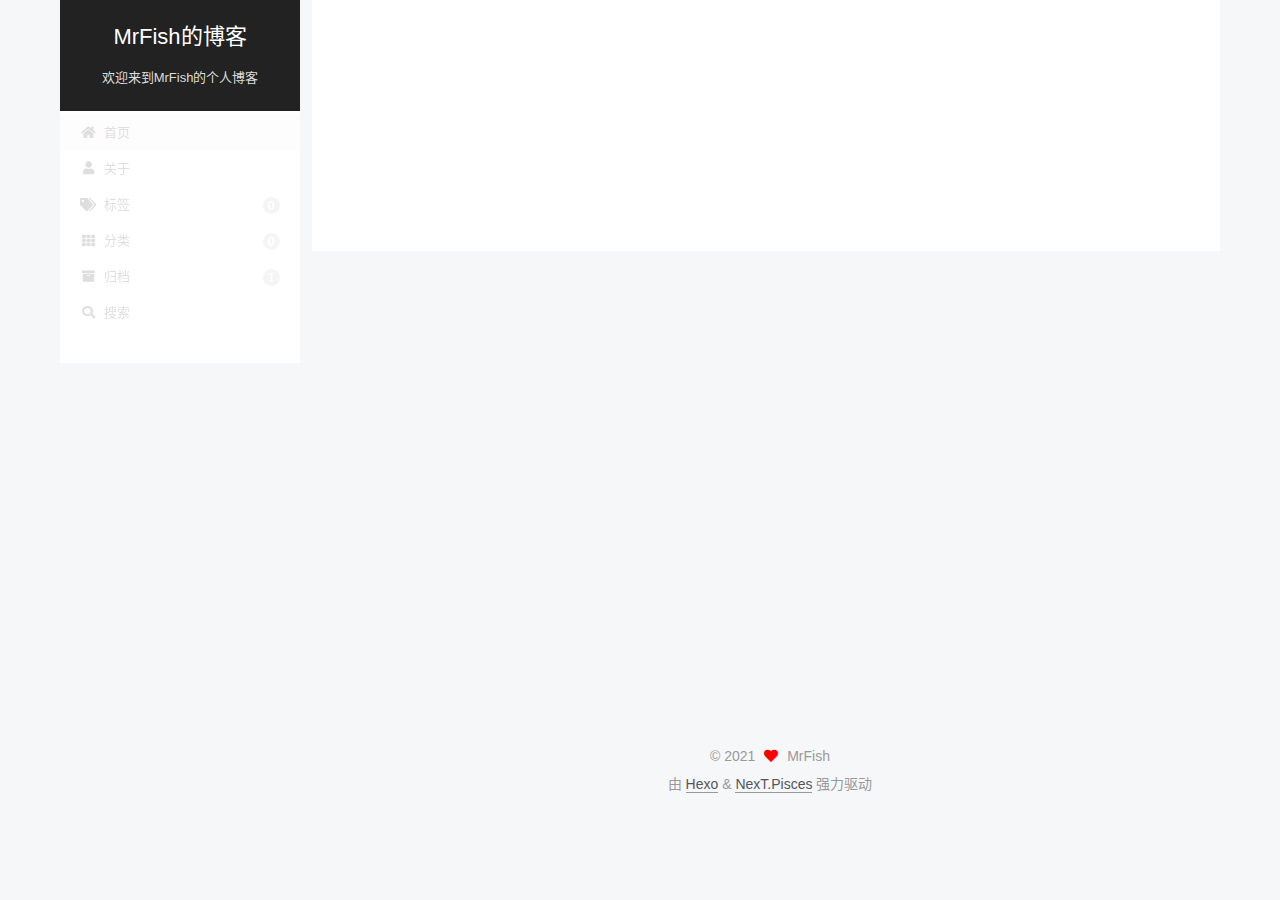
<file: index.html>
<!DOCTYPE html>
<html lang="zh-CN">
<head>
  <meta charset="UTF-8">
<meta name="viewport" content="width=device-width, initial-scale=1, maximum-scale=2">
<meta name="theme-color" content="#222">
<meta name="generator" content="Hexo 5.4.0">
  <link rel="apple-touch-icon" sizes="180x180" href="/images/apple-touch-icon-next.png">
  <link rel="icon" type="image/png" sizes="32x32" href="/images/favicon-32x32-next.png">
  <link rel="icon" type="image/png" sizes="16x16" href="/images/favicon-16x16-next.png">
  <link rel="mask-icon" href="/images/logo.svg" color="#222">

<link rel="stylesheet" href="/css/main.css">


<link rel="stylesheet" href="/lib/font-awesome/css/all.min.css">

<script id="hexo-configurations">
    var NexT = window.NexT || {};
    var CONFIG = {"hostname":"example.com","root":"/","scheme":"Pisces","version":"7.8.0","exturl":false,"sidebar":{"position":"left","display":"post","padding":18,"offset":12,"onmobile":false},"copycode":{"enable":false,"show_result":false,"style":null},"back2top":{"enable":true,"sidebar":false,"scrollpercent":false},"bookmark":{"enable":false,"color":"#222","save":"auto"},"fancybox":false,"mediumzoom":false,"lazyload":false,"pangu":false,"comments":{"style":"tabs","active":null,"storage":true,"lazyload":false,"nav":null},"algolia":{"hits":{"per_page":10},"labels":{"input_placeholder":"Search for Posts","hits_empty":"We didn't find any results for the search: ${query}","hits_stats":"${hits} results found in ${time} ms"}},"localsearch":{"enable":true,"trigger":"auto","top_n_per_article":1,"unescape":false,"preload":false},"motion":{"enable":true,"async":false,"transition":{"post_block":"fadeIn","post_header":"slideDownIn","post_body":"slideDownIn","coll_header":"slideLeftIn","sidebar":"slideUpIn"}},"path":"search.xml"};
  </script>

  <meta name="description" content="不积硅步无以致千里">
<meta property="og:type" content="website">
<meta property="og:title" content="MrFish的博客">
<meta property="og:url" content="http://example.com/index.html">
<meta property="og:site_name" content="MrFish的博客">
<meta property="og:description" content="不积硅步无以致千里">
<meta property="og:locale" content="zh_CN">
<meta property="article:author" content="MrFish">
<meta property="article:tag" content="android">
<meta name="twitter:card" content="summary">

<link rel="canonical" href="http://example.com/">


<script id="page-configurations">
  // https://hexo.io/docs/variables.html
  CONFIG.page = {
    sidebar: "",
    isHome : true,
    isPost : false,
    lang   : 'zh-CN'
  };
</script>

  <title>MrFish的博客</title>
  






  <noscript>
  <style>
  .use-motion .brand,
  .use-motion .menu-item,
  .sidebar-inner,
  .use-motion .post-block,
  .use-motion .pagination,
  .use-motion .comments,
  .use-motion .post-header,
  .use-motion .post-body,
  .use-motion .collection-header { opacity: initial; }

  .use-motion .site-title,
  .use-motion .site-subtitle {
    opacity: initial;
    top: initial;
  }

  .use-motion .logo-line-before i { left: initial; }
  .use-motion .logo-line-after i { right: initial; }
  </style>
</noscript>

</head>

<body itemscope itemtype="http://schema.org/WebPage">
  <div class="container use-motion">
    <!--<div class="headband"></div>-->

    <header class="header" itemscope itemtype="http://schema.org/WPHeader">
      <div class="header-inner"><div class="site-brand-container">
  <div class="site-nav-toggle">
    <div class="toggle" aria-label="切换导航栏">
      <span class="toggle-line toggle-line-first"></span>
      <span class="toggle-line toggle-line-middle"></span>
      <span class="toggle-line toggle-line-last"></span>
    </div>
  </div>

  <div class="site-meta">

    <a href="/" class="brand" rel="start">
      <span class="logo-line-before"><i></i></span>
      <h1 class="site-title">MrFish的博客</h1>
      <span class="logo-line-after"><i></i></span>
    </a>
      <p class="site-subtitle" itemprop="description">欢迎来到MrFish的个人博客</p>
  </div>

  <div class="site-nav-right">
    <div class="toggle popup-trigger">
        <i class="fa fa-search fa-fw fa-lg"></i>
    </div>
  </div>
</div>




<nav class="site-nav">
  <ul id="menu" class="main-menu menu">
        <li class="menu-item menu-item-home">

    <a href="/" rel="section"><i class="fa fa-home fa-fw"></i>首页</a>

  </li>
        <li class="menu-item menu-item-about">

    <a href="/about/" rel="section"><i class="fa fa-user fa-fw"></i>关于</a>

  </li>
        <li class="menu-item menu-item-tags">

    <a href="/tags/" rel="section"><i class="fa fa-tags fa-fw"></i>标签<span class="badge">0</span></a>

  </li>
        <li class="menu-item menu-item-categories">

    <a href="/categories/" rel="section"><i class="fa fa-th fa-fw"></i>分类<span class="badge">0</span></a>

  </li>
        <li class="menu-item menu-item-archives">

    <a href="/archives/" rel="section"><i class="fa fa-archive fa-fw"></i>归档<span class="badge">1</span></a>

  </li>
      <li class="menu-item menu-item-search">
        <a role="button" class="popup-trigger"><i class="fa fa-search fa-fw"></i>搜索
        </a>
      </li>
  </ul>
</nav>



  <div class="search-pop-overlay">
    <div class="popup search-popup">
        <div class="search-header">
  <span class="search-icon">
    <i class="fa fa-search"></i>
  </span>
  <div class="search-input-container">
    <input autocomplete="off" autocapitalize="off"
           placeholder="搜索..." spellcheck="false"
           type="search" class="search-input">
  </div>
  <span class="popup-btn-close">
    <i class="fa fa-times-circle"></i>
  </span>
</div>
<div id="search-result">
  <div id="no-result">
    <i class="fa fa-spinner fa-pulse fa-5x fa-fw"></i>
  </div>
</div>

    </div>
  </div>

</div>
    </header>

    
  <div class="back-to-top">
    <i class="fa fa-arrow-up"></i>
    <span>0%</span>
  </div>


    <main class="main">
      <div class="main-inner">
        <div class="content-wrap">
          

          <div class="content index posts-expand">
            
      
  
  
  <article itemscope itemtype="http://schema.org/Article" class="post-block" lang="zh-CN">
    <link itemprop="mainEntityOfPage" href="http://example.com/2021/07/02/Jetpack%E4%B9%8BLifeCycle/">

    <span hidden itemprop="author" itemscope itemtype="http://schema.org/Person">
      <meta itemprop="image" content="/images/avatar.jpg">
      <meta itemprop="name" content="MrFish">
      <meta itemprop="description" content="不积硅步无以致千里">
    </span>

    <span hidden itemprop="publisher" itemscope itemtype="http://schema.org/Organization">
      <meta itemprop="name" content="MrFish的博客">
    </span>
      <header class="post-header">
        <h2 class="post-title" itemprop="name headline">
          
            <a href="/2021/07/02/Jetpack%E4%B9%8BLifeCycle/" class="post-title-link" itemprop="url">Jetpack之LifeCycle</a>
        </h2>

        <div class="post-meta">
            <span class="post-meta-item">
              <span class="post-meta-item-icon">
                <i class="far fa-calendar"></i>
              </span>
              <span class="post-meta-item-text">发表于</span>

              <time title="创建时间：2021-07-02 13:32:27" itemprop="dateCreated datePublished" datetime="2021-07-02T13:32:27+08:00">2021-07-02</time>
            </span>

          

        </div>
      </header>

    
    
    
    <div class="post-body" itemprop="articleBody">

      
          
      
    </div>

    
    
    
      <footer class="post-footer">
        <div class="post-eof"></div>
      </footer>
  </article>
  
  
  


  



          </div>
          

<script>
  window.addEventListener('tabs:register', () => {
    let { activeClass } = CONFIG.comments;
    if (CONFIG.comments.storage) {
      activeClass = localStorage.getItem('comments_active') || activeClass;
    }
    if (activeClass) {
      let activeTab = document.querySelector(`a[href="#comment-${activeClass}"]`);
      if (activeTab) {
        activeTab.click();
      }
    }
  });
  if (CONFIG.comments.storage) {
    window.addEventListener('tabs:click', event => {
      if (!event.target.matches('.tabs-comment .tab-content .tab-pane')) return;
      let commentClass = event.target.classList[1];
      localStorage.setItem('comments_active', commentClass);
    });
  }
</script>

        </div>
          
  
  <div class="toggle sidebar-toggle">
    <span class="toggle-line toggle-line-first"></span>
    <span class="toggle-line toggle-line-middle"></span>
    <span class="toggle-line toggle-line-last"></span>
  </div>

  <aside class="sidebar">
    <div class="sidebar-inner">

      <ul class="sidebar-nav motion-element">
        <li class="sidebar-nav-toc">
          文章目录
        </li>
        <li class="sidebar-nav-overview">
          站点概览
        </li>
      </ul>

      <!--noindex-->
      <div class="post-toc-wrap sidebar-panel">
      </div>
      <!--/noindex-->

      <div class="site-overview-wrap sidebar-panel">
        <div class="site-author motion-element" itemprop="author" itemscope itemtype="http://schema.org/Person">
    <img class="site-author-image" itemprop="image" alt="MrFish"
      src="/images/avatar.jpg">
  <p class="site-author-name" itemprop="name">MrFish</p>
  <div class="site-description" itemprop="description">不积硅步无以致千里</div>
</div>
<div class="site-state-wrap motion-element">
  <nav class="site-state">
      <div class="site-state-item site-state-posts">
          <a href="/archives/">
        
          <span class="site-state-item-count">1</span>
          <span class="site-state-item-name">日志</span>
        </a>
      </div>
  </nav>
</div>
  <div class="links-of-author motion-element">
      <span class="links-of-author-item">
        <a href="https://github.com/MrFishC" title="GitHub → https:&#x2F;&#x2F;github.com&#x2F;MrFishC" rel="noopener" target="_blank"><i class="fab fa-github fa-fw"></i>GitHub</a>
      </span>
      <span class="links-of-author-item">
        <a href="mailto:yucrun@163.com" title="E-Mail → mailto:yucrun@163.com" rel="noopener" target="_blank"><i class="fa fa-envelope fa-fw"></i>E-Mail</a>
      </span>
      <span class="links-of-author-item">
        <a href="https://weibo.com/u/6285648346" title="Weibo → https:&#x2F;&#x2F;weibo.com&#x2F;u&#x2F;6285648346" rel="noopener" target="_blank"><i class="fab fa-weibo fa-fw"></i>Weibo</a>
      </span>
      <span class="links-of-author-item">
        <a href="https://leetcode-cn.com/u/mrfish-3/" title="LCode → https:&#x2F;&#x2F;leetcode-cn.com&#x2F;u&#x2F;mrfish-3&#x2F;" rel="noopener" target="_blank"><i class="fab fa-envira fa-fw"></i>LCode</a>
      </span>
  </div>



      </div>

    </div>
  </aside>
  <div id="sidebar-dimmer"></div>


      </div>
    </main>

    <footer class="footer">
      <div class="footer-inner">
        

        

<div class="copyright">
  
  &copy; 
  <span itemprop="copyrightYear">2021</span>
  <span class="with-love">
    <i class="fa fa-heart"></i>
  </span>
  <span class="author" itemprop="copyrightHolder">MrFish</span>
</div>
  <div class="powered-by">由 <a href="https://hexo.io/" class="theme-link" rel="noopener" target="_blank">Hexo</a> & <a href="https://pisces.theme-next.org/" class="theme-link" rel="noopener" target="_blank">NexT.Pisces</a> 强力驱动
  </div>

        








      </div>
    </footer>
  </div>

  
  <script src="/lib/anime.min.js"></script>
  <script src="/lib/velocity/velocity.min.js"></script>
  <script src="/lib/velocity/velocity.ui.min.js"></script>

<script src="/js/utils.js"></script>

<script src="/js/motion.js"></script>


<script src="/js/schemes/pisces.js"></script>


<script src="/js/next-boot.js"></script>




  




  
<script src="/js/local-search.js"></script>













  

  

</body>
</html>
</file>
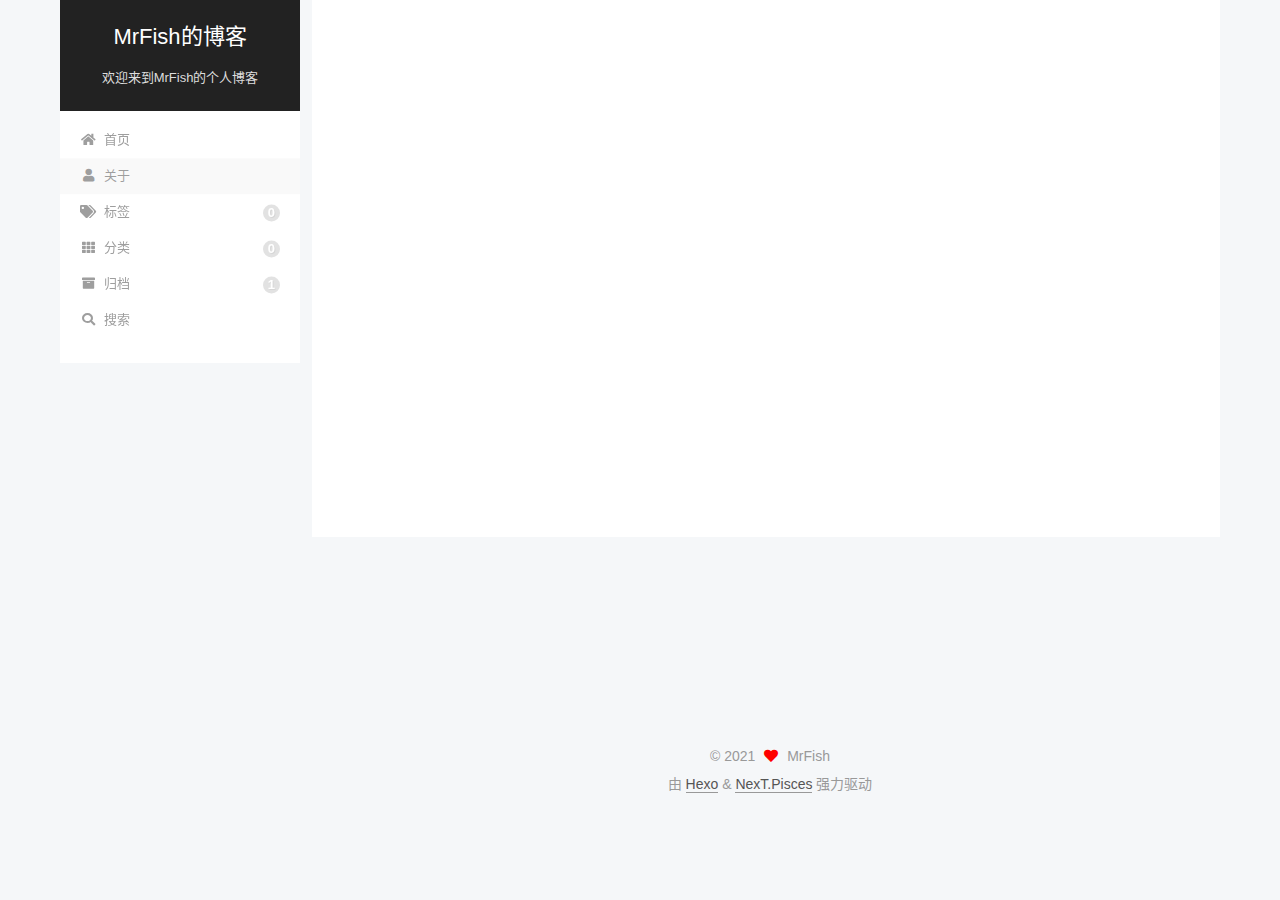
<file: about/index.html>
<!DOCTYPE html>
<html lang="zh-CN">
<head>
  <meta charset="UTF-8">
<meta name="viewport" content="width=device-width, initial-scale=1, maximum-scale=2">
<meta name="theme-color" content="#222">
<meta name="generator" content="Hexo 5.4.0">
  <link rel="apple-touch-icon" sizes="180x180" href="/images/apple-touch-icon-next.png">
  <link rel="icon" type="image/png" sizes="32x32" href="/images/favicon-32x32-next.png">
  <link rel="icon" type="image/png" sizes="16x16" href="/images/favicon-16x16-next.png">
  <link rel="mask-icon" href="/images/logo.svg" color="#222">

<link rel="stylesheet" href="/css/main.css">


<link rel="stylesheet" href="/lib/font-awesome/css/all.min.css">

<script id="hexo-configurations">
    var NexT = window.NexT || {};
    var CONFIG = {"hostname":"example.com","root":"/","scheme":"Pisces","version":"7.8.0","exturl":false,"sidebar":{"position":"left","display":"post","padding":18,"offset":12,"onmobile":false},"copycode":{"enable":false,"show_result":false,"style":null},"back2top":{"enable":true,"sidebar":false,"scrollpercent":false},"bookmark":{"enable":false,"color":"#222","save":"auto"},"fancybox":false,"mediumzoom":false,"lazyload":false,"pangu":false,"comments":{"style":"tabs","active":null,"storage":true,"lazyload":false,"nav":null},"algolia":{"hits":{"per_page":10},"labels":{"input_placeholder":"Search for Posts","hits_empty":"We didn't find any results for the search: ${query}","hits_stats":"${hits} results found in ${time} ms"}},"localsearch":{"enable":true,"trigger":"auto","top_n_per_article":1,"unescape":false,"preload":false},"motion":{"enable":true,"async":false,"transition":{"post_block":"fadeIn","post_header":"slideDownIn","post_body":"slideDownIn","coll_header":"slideLeftIn","sidebar":"slideUpIn"}},"path":"search.xml"};
  </script>

  <meta name="description" content="大家好，容我先简单的做个自我介绍，我叫MrFish，90后第一批大叔，从事Android开发； 选择Hexo搭建个人博客是为了更好的做学习总结； 选择nexT主题，是因为它简约、且成熟； 配置上选择了最简，能清晰的知道分类，通过固定的标签找到对应的文章，加上一个搜索我觉得已经够用了。总结知识点，更好的掌握才是我的核心目标； 若个人博客网站有幸被您观看，且想相互学习（指导、指正更加，嘿嘿），可通过邮">
<meta property="og:type" content="website">
<meta property="og:title" content="关于">
<meta property="og:url" content="http://example.com/about/index.html">
<meta property="og:site_name" content="MrFish的博客">
<meta property="og:description" content="大家好，容我先简单的做个自我介绍，我叫MrFish，90后第一批大叔，从事Android开发； 选择Hexo搭建个人博客是为了更好的做学习总结； 选择nexT主题，是因为它简约、且成熟； 配置上选择了最简，能清晰的知道分类，通过固定的标签找到对应的文章，加上一个搜索我觉得已经够用了。总结知识点，更好的掌握才是我的核心目标； 若个人博客网站有幸被您观看，且想相互学习（指导、指正更加，嘿嘿），可通过邮">
<meta property="og:locale" content="zh_CN">
<meta property="article:published_time" content="2021-07-01T04:49:27.000Z">
<meta property="article:modified_time" content="2021-07-02T06:19:07.446Z">
<meta property="article:author" content="MrFish">
<meta property="article:tag" content="android">
<meta name="twitter:card" content="summary">

<link rel="canonical" href="http://example.com/about/">


<script id="page-configurations">
  // https://hexo.io/docs/variables.html
  CONFIG.page = {
    sidebar: "",
    isHome : false,
    isPost : false,
    lang   : 'zh-CN'
  };
</script>

  <title>关于 | MrFish的博客
</title>
  






  <noscript>
  <style>
  .use-motion .brand,
  .use-motion .menu-item,
  .sidebar-inner,
  .use-motion .post-block,
  .use-motion .pagination,
  .use-motion .comments,
  .use-motion .post-header,
  .use-motion .post-body,
  .use-motion .collection-header { opacity: initial; }

  .use-motion .site-title,
  .use-motion .site-subtitle {
    opacity: initial;
    top: initial;
  }

  .use-motion .logo-line-before i { left: initial; }
  .use-motion .logo-line-after i { right: initial; }
  </style>
</noscript>

</head>

<body itemscope itemtype="http://schema.org/WebPage">
  <div class="container use-motion">
    <!--<div class="headband"></div>-->

    <header class="header" itemscope itemtype="http://schema.org/WPHeader">
      <div class="header-inner"><div class="site-brand-container">
  <div class="site-nav-toggle">
    <div class="toggle" aria-label="切换导航栏">
      <span class="toggle-line toggle-line-first"></span>
      <span class="toggle-line toggle-line-middle"></span>
      <span class="toggle-line toggle-line-last"></span>
    </div>
  </div>

  <div class="site-meta">

    <a href="/" class="brand" rel="start">
      <span class="logo-line-before"><i></i></span>
      <h1 class="site-title">MrFish的博客</h1>
      <span class="logo-line-after"><i></i></span>
    </a>
      <p class="site-subtitle" itemprop="description">欢迎来到MrFish的个人博客</p>
  </div>

  <div class="site-nav-right">
    <div class="toggle popup-trigger">
        <i class="fa fa-search fa-fw fa-lg"></i>
    </div>
  </div>
</div>




<nav class="site-nav">
  <ul id="menu" class="main-menu menu">
        <li class="menu-item menu-item-home">

    <a href="/" rel="section"><i class="fa fa-home fa-fw"></i>首页</a>

  </li>
        <li class="menu-item menu-item-about">

    <a href="/about/" rel="section"><i class="fa fa-user fa-fw"></i>关于</a>

  </li>
        <li class="menu-item menu-item-tags">

    <a href="/tags/" rel="section"><i class="fa fa-tags fa-fw"></i>标签<span class="badge">0</span></a>

  </li>
        <li class="menu-item menu-item-categories">

    <a href="/categories/" rel="section"><i class="fa fa-th fa-fw"></i>分类<span class="badge">0</span></a>

  </li>
        <li class="menu-item menu-item-archives">

    <a href="/archives/" rel="section"><i class="fa fa-archive fa-fw"></i>归档<span class="badge">1</span></a>

  </li>
      <li class="menu-item menu-item-search">
        <a role="button" class="popup-trigger"><i class="fa fa-search fa-fw"></i>搜索
        </a>
      </li>
  </ul>
</nav>



  <div class="search-pop-overlay">
    <div class="popup search-popup">
        <div class="search-header">
  <span class="search-icon">
    <i class="fa fa-search"></i>
  </span>
  <div class="search-input-container">
    <input autocomplete="off" autocapitalize="off"
           placeholder="搜索..." spellcheck="false"
           type="search" class="search-input">
  </div>
  <span class="popup-btn-close">
    <i class="fa fa-times-circle"></i>
  </span>
</div>
<div id="search-result">
  <div id="no-result">
    <i class="fa fa-spinner fa-pulse fa-5x fa-fw"></i>
  </div>
</div>

    </div>
  </div>

</div>
    </header>

    
  <div class="back-to-top">
    <i class="fa fa-arrow-up"></i>
    <span>0%</span>
  </div>


    <main class="main">
      <div class="main-inner">
        <div class="content-wrap">
          
  
  

          <div class="content page posts-expand">
            

    
    
    
    <div class="post-block" lang="zh-CN">
      <header class="post-header">

<h1 class="post-title" itemprop="name headline">关于
</h1>

<div class="post-meta">
  

</div>

</header>

      
      
      
      <div class="post-body">
          <p>大家好，容我先简单的做个自我介绍，我叫MrFish，90后第一批大叔，从事Android开发；</p>
<p>选择Hexo搭建个人博客是为了更好的做学习总结；</p>
<p>选择nexT主题，是因为它简约、且成熟；</p>
<p>配置上选择了最简，能清晰的知道分类，通过固定的标签找到对应的文章，加上一个搜索我觉得已经够用了。总结知识点，更好的掌握才是我的核心目标；</p>
<p>若个人博客网站有幸被您观看，且想相互学习（指导、指正更加，嘿嘿），可通过邮箱联系我；</p>

      </div>
      
      
      
    </div>
    

    
    
    


          </div>
          

<script>
  window.addEventListener('tabs:register', () => {
    let { activeClass } = CONFIG.comments;
    if (CONFIG.comments.storage) {
      activeClass = localStorage.getItem('comments_active') || activeClass;
    }
    if (activeClass) {
      let activeTab = document.querySelector(`a[href="#comment-${activeClass}"]`);
      if (activeTab) {
        activeTab.click();
      }
    }
  });
  if (CONFIG.comments.storage) {
    window.addEventListener('tabs:click', event => {
      if (!event.target.matches('.tabs-comment .tab-content .tab-pane')) return;
      let commentClass = event.target.classList[1];
      localStorage.setItem('comments_active', commentClass);
    });
  }
</script>

        </div>
          
  
  <div class="toggle sidebar-toggle">
    <span class="toggle-line toggle-line-first"></span>
    <span class="toggle-line toggle-line-middle"></span>
    <span class="toggle-line toggle-line-last"></span>
  </div>

  <aside class="sidebar">
    <div class="sidebar-inner">

      <ul class="sidebar-nav motion-element">
        <li class="sidebar-nav-toc">
          文章目录
        </li>
        <li class="sidebar-nav-overview">
          站点概览
        </li>
      </ul>

      <!--noindex-->
      <div class="post-toc-wrap sidebar-panel">
      </div>
      <!--/noindex-->

      <div class="site-overview-wrap sidebar-panel">
        <div class="site-author motion-element" itemprop="author" itemscope itemtype="http://schema.org/Person">
    <img class="site-author-image" itemprop="image" alt="MrFish"
      src="/images/avatar.jpg">
  <p class="site-author-name" itemprop="name">MrFish</p>
  <div class="site-description" itemprop="description">不积硅步无以致千里</div>
</div>
<div class="site-state-wrap motion-element">
  <nav class="site-state">
      <div class="site-state-item site-state-posts">
          <a href="/archives/">
        
          <span class="site-state-item-count">1</span>
          <span class="site-state-item-name">日志</span>
        </a>
      </div>
  </nav>
</div>
  <div class="links-of-author motion-element">
      <span class="links-of-author-item">
        <a href="https://github.com/MrFishC" title="GitHub → https:&#x2F;&#x2F;github.com&#x2F;MrFishC" rel="noopener" target="_blank"><i class="fab fa-github fa-fw"></i>GitHub</a>
      </span>
      <span class="links-of-author-item">
        <a href="mailto:yucrun@163.com" title="E-Mail → mailto:yucrun@163.com" rel="noopener" target="_blank"><i class="fa fa-envelope fa-fw"></i>E-Mail</a>
      </span>
      <span class="links-of-author-item">
        <a href="https://weibo.com/u/6285648346" title="Weibo → https:&#x2F;&#x2F;weibo.com&#x2F;u&#x2F;6285648346" rel="noopener" target="_blank"><i class="fab fa-weibo fa-fw"></i>Weibo</a>
      </span>
      <span class="links-of-author-item">
        <a href="https://leetcode-cn.com/u/mrfish-3/" title="LCode → https:&#x2F;&#x2F;leetcode-cn.com&#x2F;u&#x2F;mrfish-3&#x2F;" rel="noopener" target="_blank"><i class="fab fa-envira fa-fw"></i>LCode</a>
      </span>
  </div>



      </div>

    </div>
  </aside>
  <div id="sidebar-dimmer"></div>


      </div>
    </main>

    <footer class="footer">
      <div class="footer-inner">
        

        

<div class="copyright">
  
  &copy; 
  <span itemprop="copyrightYear">2021</span>
  <span class="with-love">
    <i class="fa fa-heart"></i>
  </span>
  <span class="author" itemprop="copyrightHolder">MrFish</span>
</div>
  <div class="powered-by">由 <a href="https://hexo.io/" class="theme-link" rel="noopener" target="_blank">Hexo</a> & <a href="https://pisces.theme-next.org/" class="theme-link" rel="noopener" target="_blank">NexT.Pisces</a> 强力驱动
  </div>

        








      </div>
    </footer>
  </div>

  
  <script src="/lib/anime.min.js"></script>
  <script src="/lib/velocity/velocity.min.js"></script>
  <script src="/lib/velocity/velocity.ui.min.js"></script>

<script src="/js/utils.js"></script>

<script src="/js/motion.js"></script>


<script src="/js/schemes/pisces.js"></script>


<script src="/js/next-boot.js"></script>




  




  
<script src="/js/local-search.js"></script>













  

  

</body>
</html>
</file>
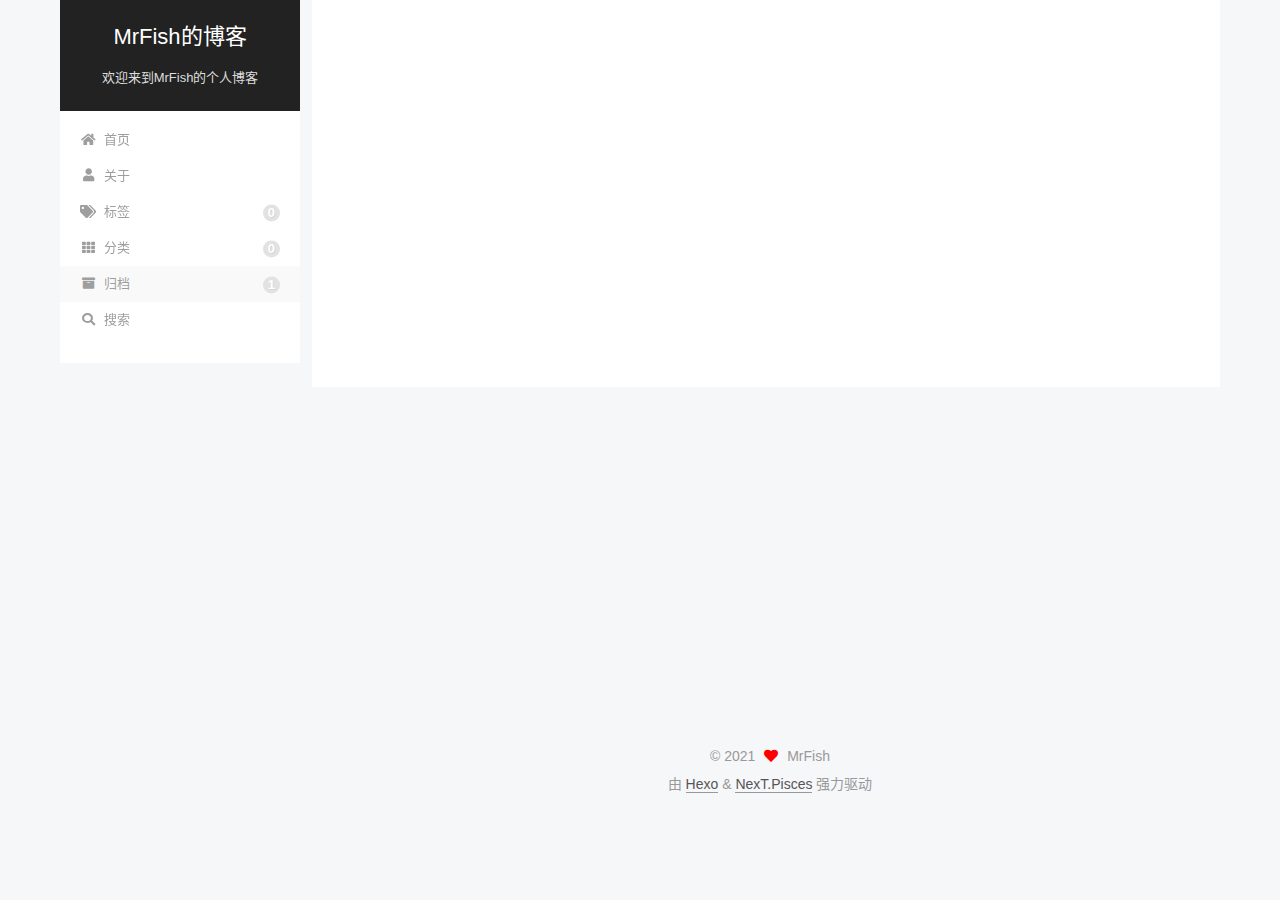
<file: archives/index.html>
<!DOCTYPE html>
<html lang="zh-CN">
<head>
  <meta charset="UTF-8">
<meta name="viewport" content="width=device-width, initial-scale=1, maximum-scale=2">
<meta name="theme-color" content="#222">
<meta name="generator" content="Hexo 5.4.0">
  <link rel="apple-touch-icon" sizes="180x180" href="/images/apple-touch-icon-next.png">
  <link rel="icon" type="image/png" sizes="32x32" href="/images/favicon-32x32-next.png">
  <link rel="icon" type="image/png" sizes="16x16" href="/images/favicon-16x16-next.png">
  <link rel="mask-icon" href="/images/logo.svg" color="#222">

<link rel="stylesheet" href="/css/main.css">


<link rel="stylesheet" href="/lib/font-awesome/css/all.min.css">

<script id="hexo-configurations">
    var NexT = window.NexT || {};
    var CONFIG = {"hostname":"example.com","root":"/","scheme":"Pisces","version":"7.8.0","exturl":false,"sidebar":{"position":"left","display":"post","padding":18,"offset":12,"onmobile":false},"copycode":{"enable":false,"show_result":false,"style":null},"back2top":{"enable":true,"sidebar":false,"scrollpercent":false},"bookmark":{"enable":false,"color":"#222","save":"auto"},"fancybox":false,"mediumzoom":false,"lazyload":false,"pangu":false,"comments":{"style":"tabs","active":null,"storage":true,"lazyload":false,"nav":null},"algolia":{"hits":{"per_page":10},"labels":{"input_placeholder":"Search for Posts","hits_empty":"We didn't find any results for the search: ${query}","hits_stats":"${hits} results found in ${time} ms"}},"localsearch":{"enable":true,"trigger":"auto","top_n_per_article":1,"unescape":false,"preload":false},"motion":{"enable":true,"async":false,"transition":{"post_block":"fadeIn","post_header":"slideDownIn","post_body":"slideDownIn","coll_header":"slideLeftIn","sidebar":"slideUpIn"}},"path":"search.xml"};
  </script>

  <meta name="description" content="不积硅步无以致千里">
<meta property="og:type" content="website">
<meta property="og:title" content="MrFish的博客">
<meta property="og:url" content="http://example.com/archives/index.html">
<meta property="og:site_name" content="MrFish的博客">
<meta property="og:description" content="不积硅步无以致千里">
<meta property="og:locale" content="zh_CN">
<meta property="article:author" content="MrFish">
<meta property="article:tag" content="android">
<meta name="twitter:card" content="summary">

<link rel="canonical" href="http://example.com/archives/">


<script id="page-configurations">
  // https://hexo.io/docs/variables.html
  CONFIG.page = {
    sidebar: "",
    isHome : false,
    isPost : false,
    lang   : 'zh-CN'
  };
</script>

  <title>归档 | MrFish的博客</title>
  






  <noscript>
  <style>
  .use-motion .brand,
  .use-motion .menu-item,
  .sidebar-inner,
  .use-motion .post-block,
  .use-motion .pagination,
  .use-motion .comments,
  .use-motion .post-header,
  .use-motion .post-body,
  .use-motion .collection-header { opacity: initial; }

  .use-motion .site-title,
  .use-motion .site-subtitle {
    opacity: initial;
    top: initial;
  }

  .use-motion .logo-line-before i { left: initial; }
  .use-motion .logo-line-after i { right: initial; }
  </style>
</noscript>

</head>

<body itemscope itemtype="http://schema.org/WebPage">
  <div class="container use-motion">
    <!--<div class="headband"></div>-->

    <header class="header" itemscope itemtype="http://schema.org/WPHeader">
      <div class="header-inner"><div class="site-brand-container">
  <div class="site-nav-toggle">
    <div class="toggle" aria-label="切换导航栏">
      <span class="toggle-line toggle-line-first"></span>
      <span class="toggle-line toggle-line-middle"></span>
      <span class="toggle-line toggle-line-last"></span>
    </div>
  </div>

  <div class="site-meta">

    <a href="/" class="brand" rel="start">
      <span class="logo-line-before"><i></i></span>
      <h1 class="site-title">MrFish的博客</h1>
      <span class="logo-line-after"><i></i></span>
    </a>
      <p class="site-subtitle" itemprop="description">欢迎来到MrFish的个人博客</p>
  </div>

  <div class="site-nav-right">
    <div class="toggle popup-trigger">
        <i class="fa fa-search fa-fw fa-lg"></i>
    </div>
  </div>
</div>




<nav class="site-nav">
  <ul id="menu" class="main-menu menu">
        <li class="menu-item menu-item-home">

    <a href="/" rel="section"><i class="fa fa-home fa-fw"></i>首页</a>

  </li>
        <li class="menu-item menu-item-about">

    <a href="/about/" rel="section"><i class="fa fa-user fa-fw"></i>关于</a>

  </li>
        <li class="menu-item menu-item-tags">

    <a href="/tags/" rel="section"><i class="fa fa-tags fa-fw"></i>标签<span class="badge">0</span></a>

  </li>
        <li class="menu-item menu-item-categories">

    <a href="/categories/" rel="section"><i class="fa fa-th fa-fw"></i>分类<span class="badge">0</span></a>

  </li>
        <li class="menu-item menu-item-archives">

    <a href="/archives/" rel="section"><i class="fa fa-archive fa-fw"></i>归档<span class="badge">1</span></a>

  </li>
      <li class="menu-item menu-item-search">
        <a role="button" class="popup-trigger"><i class="fa fa-search fa-fw"></i>搜索
        </a>
      </li>
  </ul>
</nav>



  <div class="search-pop-overlay">
    <div class="popup search-popup">
        <div class="search-header">
  <span class="search-icon">
    <i class="fa fa-search"></i>
  </span>
  <div class="search-input-container">
    <input autocomplete="off" autocapitalize="off"
           placeholder="搜索..." spellcheck="false"
           type="search" class="search-input">
  </div>
  <span class="popup-btn-close">
    <i class="fa fa-times-circle"></i>
  </span>
</div>
<div id="search-result">
  <div id="no-result">
    <i class="fa fa-spinner fa-pulse fa-5x fa-fw"></i>
  </div>
</div>

    </div>
  </div>

</div>
    </header>

    
  <div class="back-to-top">
    <i class="fa fa-arrow-up"></i>
    <span>0%</span>
  </div>


    <main class="main">
      <div class="main-inner">
        <div class="content-wrap">
          

          <div class="content archive">
            

  
  
  
  <div class="post-block">
    <div class="posts-collapse">
      <div class="collection-title">
        <span class="collection-header">嗯..! 目前共计 1 篇日志。 继续努力。</span>
      </div>

      
    <div class="collection-year">
      <span class="collection-header">2021</span>
    </div>

  <article itemscope itemtype="http://schema.org/Article">
    <header class="post-header">

      <div class="post-meta">
        <time itemprop="dateCreated"
              datetime="2021-07-02T13:32:27+08:00"
              content="2021-07-02">
          07-02
        </time>
      </div>

      <div class="post-title">
          <a class="post-title-link" href="/2021/07/02/Jetpack%E4%B9%8BLifeCycle/" itemprop="url">
            <span itemprop="name">Jetpack之LifeCycle</span>
          </a>
      </div>

    </header>
  </article>


    </div>
  </div>
  
  
  

  



          </div>
          

<script>
  window.addEventListener('tabs:register', () => {
    let { activeClass } = CONFIG.comments;
    if (CONFIG.comments.storage) {
      activeClass = localStorage.getItem('comments_active') || activeClass;
    }
    if (activeClass) {
      let activeTab = document.querySelector(`a[href="#comment-${activeClass}"]`);
      if (activeTab) {
        activeTab.click();
      }
    }
  });
  if (CONFIG.comments.storage) {
    window.addEventListener('tabs:click', event => {
      if (!event.target.matches('.tabs-comment .tab-content .tab-pane')) return;
      let commentClass = event.target.classList[1];
      localStorage.setItem('comments_active', commentClass);
    });
  }
</script>

        </div>
          
  
  <div class="toggle sidebar-toggle">
    <span class="toggle-line toggle-line-first"></span>
    <span class="toggle-line toggle-line-middle"></span>
    <span class="toggle-line toggle-line-last"></span>
  </div>

  <aside class="sidebar">
    <div class="sidebar-inner">

      <ul class="sidebar-nav motion-element">
        <li class="sidebar-nav-toc">
          文章目录
        </li>
        <li class="sidebar-nav-overview">
          站点概览
        </li>
      </ul>

      <!--noindex-->
      <div class="post-toc-wrap sidebar-panel">
      </div>
      <!--/noindex-->

      <div class="site-overview-wrap sidebar-panel">
        <div class="site-author motion-element" itemprop="author" itemscope itemtype="http://schema.org/Person">
    <img class="site-author-image" itemprop="image" alt="MrFish"
      src="/images/avatar.jpg">
  <p class="site-author-name" itemprop="name">MrFish</p>
  <div class="site-description" itemprop="description">不积硅步无以致千里</div>
</div>
<div class="site-state-wrap motion-element">
  <nav class="site-state">
      <div class="site-state-item site-state-posts">
          <a href="/archives/">
        
          <span class="site-state-item-count">1</span>
          <span class="site-state-item-name">日志</span>
        </a>
      </div>
  </nav>
</div>
  <div class="links-of-author motion-element">
      <span class="links-of-author-item">
        <a href="https://github.com/MrFishC" title="GitHub → https:&#x2F;&#x2F;github.com&#x2F;MrFishC" rel="noopener" target="_blank"><i class="fab fa-github fa-fw"></i>GitHub</a>
      </span>
      <span class="links-of-author-item">
        <a href="mailto:yucrun@163.com" title="E-Mail → mailto:yucrun@163.com" rel="noopener" target="_blank"><i class="fa fa-envelope fa-fw"></i>E-Mail</a>
      </span>
      <span class="links-of-author-item">
        <a href="https://weibo.com/u/6285648346" title="Weibo → https:&#x2F;&#x2F;weibo.com&#x2F;u&#x2F;6285648346" rel="noopener" target="_blank"><i class="fab fa-weibo fa-fw"></i>Weibo</a>
      </span>
      <span class="links-of-author-item">
        <a href="https://leetcode-cn.com/u/mrfish-3/" title="LCode → https:&#x2F;&#x2F;leetcode-cn.com&#x2F;u&#x2F;mrfish-3&#x2F;" rel="noopener" target="_blank"><i class="fab fa-envira fa-fw"></i>LCode</a>
      </span>
  </div>



      </div>

    </div>
  </aside>
  <div id="sidebar-dimmer"></div>


      </div>
    </main>

    <footer class="footer">
      <div class="footer-inner">
        

        

<div class="copyright">
  
  &copy; 
  <span itemprop="copyrightYear">2021</span>
  <span class="with-love">
    <i class="fa fa-heart"></i>
  </span>
  <span class="author" itemprop="copyrightHolder">MrFish</span>
</div>
  <div class="powered-by">由 <a href="https://hexo.io/" class="theme-link" rel="noopener" target="_blank">Hexo</a> & <a href="https://pisces.theme-next.org/" class="theme-link" rel="noopener" target="_blank">NexT.Pisces</a> 强力驱动
  </div>

        








      </div>
    </footer>
  </div>

  
  <script src="/lib/anime.min.js"></script>
  <script src="/lib/velocity/velocity.min.js"></script>
  <script src="/lib/velocity/velocity.ui.min.js"></script>

<script src="/js/utils.js"></script>

<script src="/js/motion.js"></script>


<script src="/js/schemes/pisces.js"></script>


<script src="/js/next-boot.js"></script>




  




  
<script src="/js/local-search.js"></script>













  

  

</body>
</html>
</file>
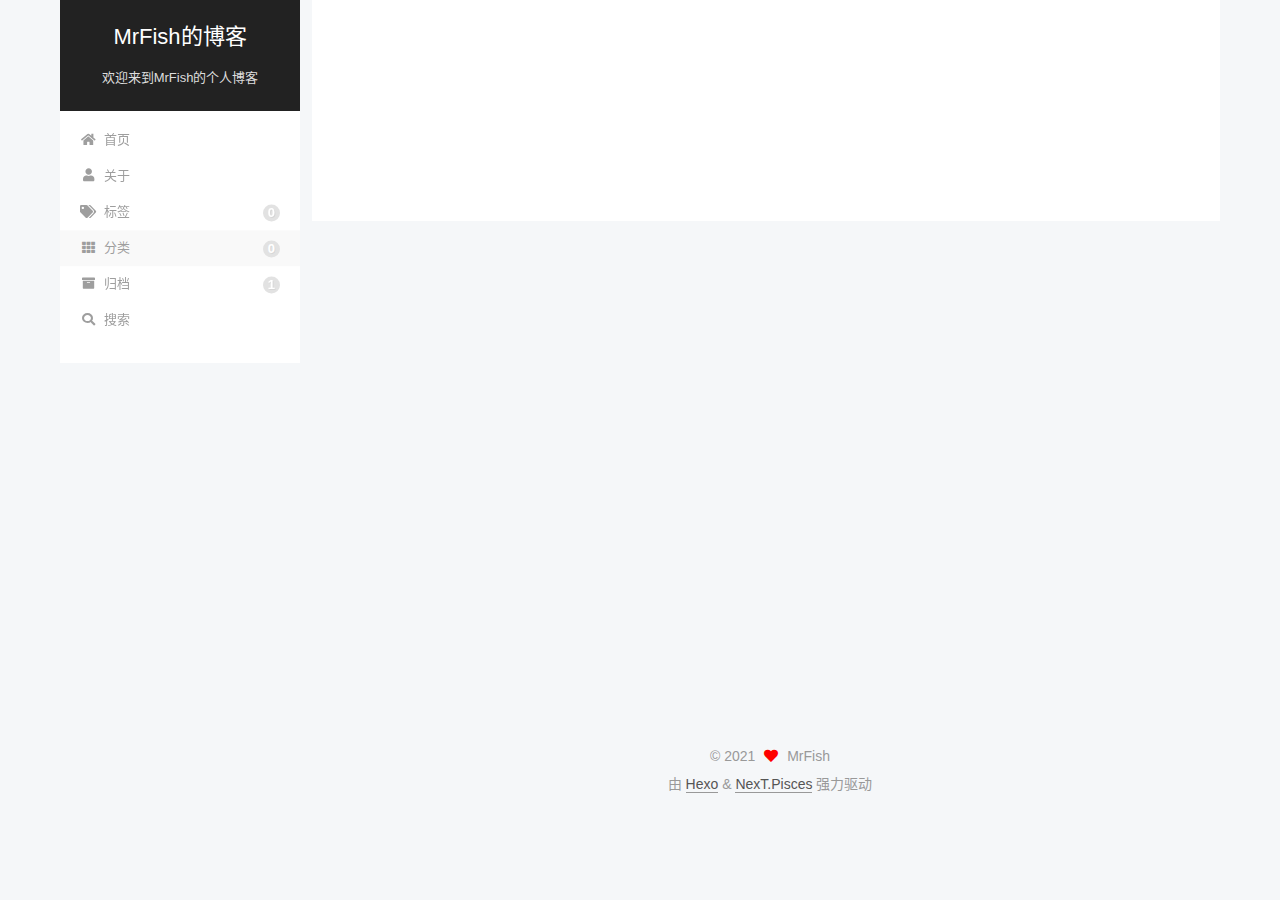
<file: categories/index.html>
<!DOCTYPE html>
<html lang="zh-CN">
<head>
  <meta charset="UTF-8">
<meta name="viewport" content="width=device-width, initial-scale=1, maximum-scale=2">
<meta name="theme-color" content="#222">
<meta name="generator" content="Hexo 5.4.0">
  <link rel="apple-touch-icon" sizes="180x180" href="/images/apple-touch-icon-next.png">
  <link rel="icon" type="image/png" sizes="32x32" href="/images/favicon-32x32-next.png">
  <link rel="icon" type="image/png" sizes="16x16" href="/images/favicon-16x16-next.png">
  <link rel="mask-icon" href="/images/logo.svg" color="#222">

<link rel="stylesheet" href="/css/main.css">


<link rel="stylesheet" href="/lib/font-awesome/css/all.min.css">

<script id="hexo-configurations">
    var NexT = window.NexT || {};
    var CONFIG = {"hostname":"example.com","root":"/","scheme":"Pisces","version":"7.8.0","exturl":false,"sidebar":{"position":"left","display":"post","padding":18,"offset":12,"onmobile":false},"copycode":{"enable":false,"show_result":false,"style":null},"back2top":{"enable":true,"sidebar":false,"scrollpercent":false},"bookmark":{"enable":false,"color":"#222","save":"auto"},"fancybox":false,"mediumzoom":false,"lazyload":false,"pangu":false,"comments":{"style":"tabs","active":null,"storage":true,"lazyload":false,"nav":null},"algolia":{"hits":{"per_page":10},"labels":{"input_placeholder":"Search for Posts","hits_empty":"We didn't find any results for the search: ${query}","hits_stats":"${hits} results found in ${time} ms"}},"localsearch":{"enable":true,"trigger":"auto","top_n_per_article":1,"unescape":false,"preload":false},"motion":{"enable":true,"async":false,"transition":{"post_block":"fadeIn","post_header":"slideDownIn","post_body":"slideDownIn","coll_header":"slideLeftIn","sidebar":"slideUpIn"}},"path":"search.xml"};
  </script>

  <meta name="description" content="不积硅步无以致千里">
<meta property="og:type" content="website">
<meta property="og:title" content="分类">
<meta property="og:url" content="http://example.com/categories/index.html">
<meta property="og:site_name" content="MrFish的博客">
<meta property="og:description" content="不积硅步无以致千里">
<meta property="og:locale" content="zh_CN">
<meta property="article:published_time" content="2021-07-01T04:49:55.000Z">
<meta property="article:modified_time" content="2021-07-01T04:52:31.002Z">
<meta property="article:author" content="MrFish">
<meta property="article:tag" content="android">
<meta name="twitter:card" content="summary">

<link rel="canonical" href="http://example.com/categories/">


<script id="page-configurations">
  // https://hexo.io/docs/variables.html
  CONFIG.page = {
    sidebar: "",
    isHome : false,
    isPost : false,
    lang   : 'zh-CN'
  };
</script>

  <title>分类 | MrFish的博客
</title>
  






  <noscript>
  <style>
  .use-motion .brand,
  .use-motion .menu-item,
  .sidebar-inner,
  .use-motion .post-block,
  .use-motion .pagination,
  .use-motion .comments,
  .use-motion .post-header,
  .use-motion .post-body,
  .use-motion .collection-header { opacity: initial; }

  .use-motion .site-title,
  .use-motion .site-subtitle {
    opacity: initial;
    top: initial;
  }

  .use-motion .logo-line-before i { left: initial; }
  .use-motion .logo-line-after i { right: initial; }
  </style>
</noscript>

</head>

<body itemscope itemtype="http://schema.org/WebPage">
  <div class="container use-motion">
    <!--<div class="headband"></div>-->

    <header class="header" itemscope itemtype="http://schema.org/WPHeader">
      <div class="header-inner"><div class="site-brand-container">
  <div class="site-nav-toggle">
    <div class="toggle" aria-label="切换导航栏">
      <span class="toggle-line toggle-line-first"></span>
      <span class="toggle-line toggle-line-middle"></span>
      <span class="toggle-line toggle-line-last"></span>
    </div>
  </div>

  <div class="site-meta">

    <a href="/" class="brand" rel="start">
      <span class="logo-line-before"><i></i></span>
      <h1 class="site-title">MrFish的博客</h1>
      <span class="logo-line-after"><i></i></span>
    </a>
      <p class="site-subtitle" itemprop="description">欢迎来到MrFish的个人博客</p>
  </div>

  <div class="site-nav-right">
    <div class="toggle popup-trigger">
        <i class="fa fa-search fa-fw fa-lg"></i>
    </div>
  </div>
</div>




<nav class="site-nav">
  <ul id="menu" class="main-menu menu">
        <li class="menu-item menu-item-home">

    <a href="/" rel="section"><i class="fa fa-home fa-fw"></i>首页</a>

  </li>
        <li class="menu-item menu-item-about">

    <a href="/about/" rel="section"><i class="fa fa-user fa-fw"></i>关于</a>

  </li>
        <li class="menu-item menu-item-tags">

    <a href="/tags/" rel="section"><i class="fa fa-tags fa-fw"></i>标签<span class="badge">0</span></a>

  </li>
        <li class="menu-item menu-item-categories">

    <a href="/categories/" rel="section"><i class="fa fa-th fa-fw"></i>分类<span class="badge">0</span></a>

  </li>
        <li class="menu-item menu-item-archives">

    <a href="/archives/" rel="section"><i class="fa fa-archive fa-fw"></i>归档<span class="badge">1</span></a>

  </li>
      <li class="menu-item menu-item-search">
        <a role="button" class="popup-trigger"><i class="fa fa-search fa-fw"></i>搜索
        </a>
      </li>
  </ul>
</nav>



  <div class="search-pop-overlay">
    <div class="popup search-popup">
        <div class="search-header">
  <span class="search-icon">
    <i class="fa fa-search"></i>
  </span>
  <div class="search-input-container">
    <input autocomplete="off" autocapitalize="off"
           placeholder="搜索..." spellcheck="false"
           type="search" class="search-input">
  </div>
  <span class="popup-btn-close">
    <i class="fa fa-times-circle"></i>
  </span>
</div>
<div id="search-result">
  <div id="no-result">
    <i class="fa fa-spinner fa-pulse fa-5x fa-fw"></i>
  </div>
</div>

    </div>
  </div>

</div>
    </header>

    
  <div class="back-to-top">
    <i class="fa fa-arrow-up"></i>
    <span>0%</span>
  </div>


    <main class="main">
      <div class="main-inner">
        <div class="content-wrap">
          
  
  

          <div class="content page posts-expand">
            

    
    
    
    <div class="post-block" lang="zh-CN">
      <header class="post-header">

<h1 class="post-title" itemprop="name headline">分类
</h1>

<div class="post-meta">
  

</div>

</header>

      
      
      
      <div class="post-body">
          
      </div>
      
      
      
    </div>
    

    
    
    


          </div>
          

<script>
  window.addEventListener('tabs:register', () => {
    let { activeClass } = CONFIG.comments;
    if (CONFIG.comments.storage) {
      activeClass = localStorage.getItem('comments_active') || activeClass;
    }
    if (activeClass) {
      let activeTab = document.querySelector(`a[href="#comment-${activeClass}"]`);
      if (activeTab) {
        activeTab.click();
      }
    }
  });
  if (CONFIG.comments.storage) {
    window.addEventListener('tabs:click', event => {
      if (!event.target.matches('.tabs-comment .tab-content .tab-pane')) return;
      let commentClass = event.target.classList[1];
      localStorage.setItem('comments_active', commentClass);
    });
  }
</script>

        </div>
          
  
  <div class="toggle sidebar-toggle">
    <span class="toggle-line toggle-line-first"></span>
    <span class="toggle-line toggle-line-middle"></span>
    <span class="toggle-line toggle-line-last"></span>
  </div>

  <aside class="sidebar">
    <div class="sidebar-inner">

      <ul class="sidebar-nav motion-element">
        <li class="sidebar-nav-toc">
          文章目录
        </li>
        <li class="sidebar-nav-overview">
          站点概览
        </li>
      </ul>

      <!--noindex-->
      <div class="post-toc-wrap sidebar-panel">
      </div>
      <!--/noindex-->

      <div class="site-overview-wrap sidebar-panel">
        <div class="site-author motion-element" itemprop="author" itemscope itemtype="http://schema.org/Person">
    <img class="site-author-image" itemprop="image" alt="MrFish"
      src="/images/avatar.jpg">
  <p class="site-author-name" itemprop="name">MrFish</p>
  <div class="site-description" itemprop="description">不积硅步无以致千里</div>
</div>
<div class="site-state-wrap motion-element">
  <nav class="site-state">
      <div class="site-state-item site-state-posts">
          <a href="/archives/">
        
          <span class="site-state-item-count">1</span>
          <span class="site-state-item-name">日志</span>
        </a>
      </div>
  </nav>
</div>
  <div class="links-of-author motion-element">
      <span class="links-of-author-item">
        <a href="https://github.com/MrFishC" title="GitHub → https:&#x2F;&#x2F;github.com&#x2F;MrFishC" rel="noopener" target="_blank"><i class="fab fa-github fa-fw"></i>GitHub</a>
      </span>
      <span class="links-of-author-item">
        <a href="mailto:yucrun@163.com" title="E-Mail → mailto:yucrun@163.com" rel="noopener" target="_blank"><i class="fa fa-envelope fa-fw"></i>E-Mail</a>
      </span>
      <span class="links-of-author-item">
        <a href="https://weibo.com/u/6285648346" title="Weibo → https:&#x2F;&#x2F;weibo.com&#x2F;u&#x2F;6285648346" rel="noopener" target="_blank"><i class="fab fa-weibo fa-fw"></i>Weibo</a>
      </span>
      <span class="links-of-author-item">
        <a href="https://leetcode-cn.com/u/mrfish-3/" title="LCode → https:&#x2F;&#x2F;leetcode-cn.com&#x2F;u&#x2F;mrfish-3&#x2F;" rel="noopener" target="_blank"><i class="fab fa-envira fa-fw"></i>LCode</a>
      </span>
  </div>



      </div>

    </div>
  </aside>
  <div id="sidebar-dimmer"></div>


      </div>
    </main>

    <footer class="footer">
      <div class="footer-inner">
        

        

<div class="copyright">
  
  &copy; 
  <span itemprop="copyrightYear">2021</span>
  <span class="with-love">
    <i class="fa fa-heart"></i>
  </span>
  <span class="author" itemprop="copyrightHolder">MrFish</span>
</div>
  <div class="powered-by">由 <a href="https://hexo.io/" class="theme-link" rel="noopener" target="_blank">Hexo</a> & <a href="https://pisces.theme-next.org/" class="theme-link" rel="noopener" target="_blank">NexT.Pisces</a> 强力驱动
  </div>

        








      </div>
    </footer>
  </div>

  
  <script src="/lib/anime.min.js"></script>
  <script src="/lib/velocity/velocity.min.js"></script>
  <script src="/lib/velocity/velocity.ui.min.js"></script>

<script src="/js/utils.js"></script>

<script src="/js/motion.js"></script>


<script src="/js/schemes/pisces.js"></script>


<script src="/js/next-boot.js"></script>




  




  
<script src="/js/local-search.js"></script>













  

  

</body>
</html>
</file>
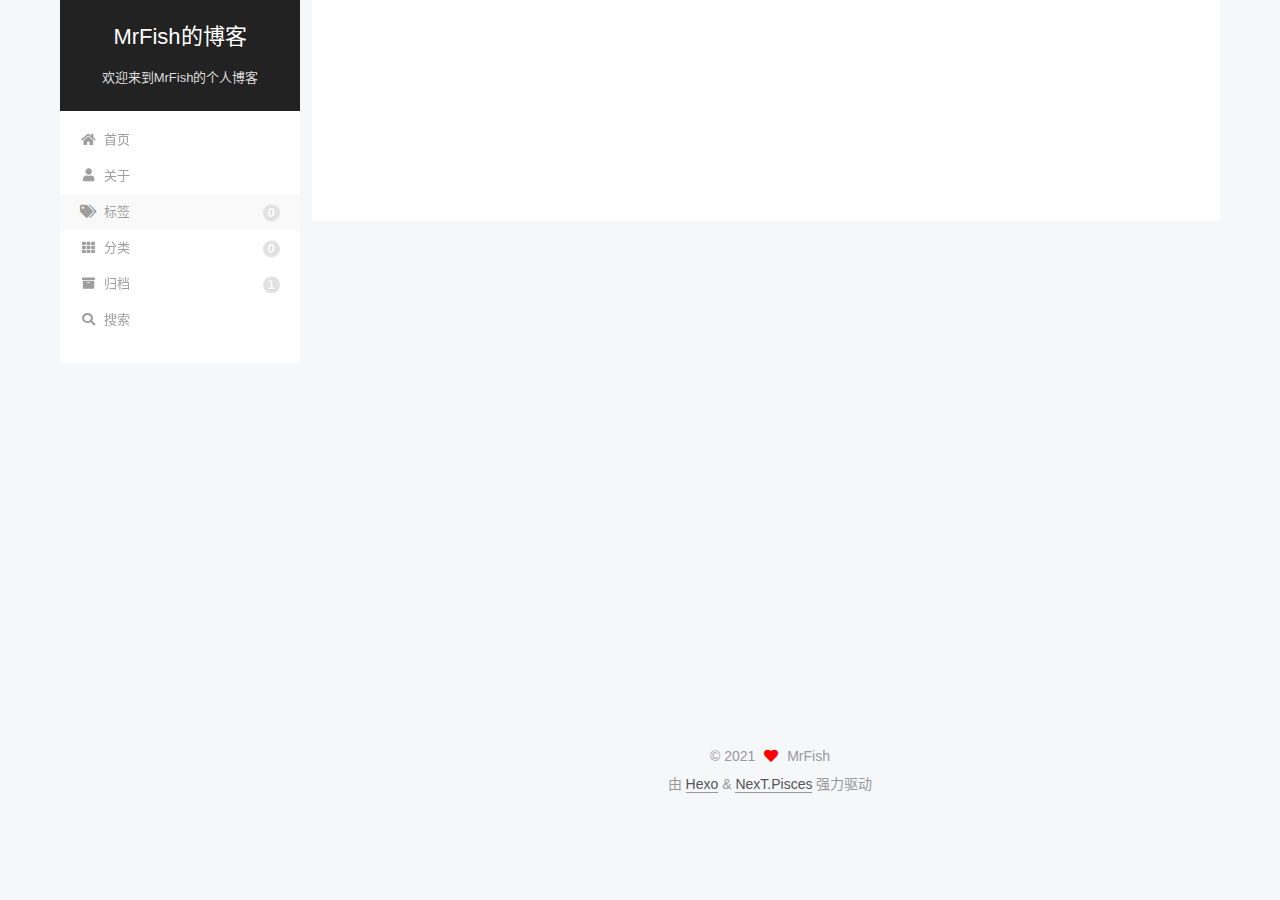
<file: tags/index.html>
<!DOCTYPE html>
<html lang="zh-CN">
<head>
  <meta charset="UTF-8">
<meta name="viewport" content="width=device-width, initial-scale=1, maximum-scale=2">
<meta name="theme-color" content="#222">
<meta name="generator" content="Hexo 5.4.0">
  <link rel="apple-touch-icon" sizes="180x180" href="/images/apple-touch-icon-next.png">
  <link rel="icon" type="image/png" sizes="32x32" href="/images/favicon-32x32-next.png">
  <link rel="icon" type="image/png" sizes="16x16" href="/images/favicon-16x16-next.png">
  <link rel="mask-icon" href="/images/logo.svg" color="#222">

<link rel="stylesheet" href="/css/main.css">


<link rel="stylesheet" href="/lib/font-awesome/css/all.min.css">

<script id="hexo-configurations">
    var NexT = window.NexT || {};
    var CONFIG = {"hostname":"example.com","root":"/","scheme":"Pisces","version":"7.8.0","exturl":false,"sidebar":{"position":"left","display":"post","padding":18,"offset":12,"onmobile":false},"copycode":{"enable":false,"show_result":false,"style":null},"back2top":{"enable":true,"sidebar":false,"scrollpercent":false},"bookmark":{"enable":false,"color":"#222","save":"auto"},"fancybox":false,"mediumzoom":false,"lazyload":false,"pangu":false,"comments":{"style":"tabs","active":null,"storage":true,"lazyload":false,"nav":null},"algolia":{"hits":{"per_page":10},"labels":{"input_placeholder":"Search for Posts","hits_empty":"We didn't find any results for the search: ${query}","hits_stats":"${hits} results found in ${time} ms"}},"localsearch":{"enable":true,"trigger":"auto","top_n_per_article":1,"unescape":false,"preload":false},"motion":{"enable":true,"async":false,"transition":{"post_block":"fadeIn","post_header":"slideDownIn","post_body":"slideDownIn","coll_header":"slideLeftIn","sidebar":"slideUpIn"}},"path":"search.xml"};
  </script>

  <meta name="description" content="不积硅步无以致千里">
<meta property="og:type" content="website">
<meta property="og:title" content="标签">
<meta property="og:url" content="http://example.com/tags/index.html">
<meta property="og:site_name" content="MrFish的博客">
<meta property="og:description" content="不积硅步无以致千里">
<meta property="og:locale" content="zh_CN">
<meta property="article:published_time" content="2021-07-01T04:49:41.000Z">
<meta property="article:modified_time" content="2021-07-01T04:52:17.479Z">
<meta property="article:author" content="MrFish">
<meta property="article:tag" content="android">
<meta name="twitter:card" content="summary">

<link rel="canonical" href="http://example.com/tags/">


<script id="page-configurations">
  // https://hexo.io/docs/variables.html
  CONFIG.page = {
    sidebar: "",
    isHome : false,
    isPost : false,
    lang   : 'zh-CN'
  };
</script>

  <title>标签 | MrFish的博客
</title>
  






  <noscript>
  <style>
  .use-motion .brand,
  .use-motion .menu-item,
  .sidebar-inner,
  .use-motion .post-block,
  .use-motion .pagination,
  .use-motion .comments,
  .use-motion .post-header,
  .use-motion .post-body,
  .use-motion .collection-header { opacity: initial; }

  .use-motion .site-title,
  .use-motion .site-subtitle {
    opacity: initial;
    top: initial;
  }

  .use-motion .logo-line-before i { left: initial; }
  .use-motion .logo-line-after i { right: initial; }
  </style>
</noscript>

</head>

<body itemscope itemtype="http://schema.org/WebPage">
  <div class="container use-motion">
    <!--<div class="headband"></div>-->

    <header class="header" itemscope itemtype="http://schema.org/WPHeader">
      <div class="header-inner"><div class="site-brand-container">
  <div class="site-nav-toggle">
    <div class="toggle" aria-label="切换导航栏">
      <span class="toggle-line toggle-line-first"></span>
      <span class="toggle-line toggle-line-middle"></span>
      <span class="toggle-line toggle-line-last"></span>
    </div>
  </div>

  <div class="site-meta">

    <a href="/" class="brand" rel="start">
      <span class="logo-line-before"><i></i></span>
      <h1 class="site-title">MrFish的博客</h1>
      <span class="logo-line-after"><i></i></span>
    </a>
      <p class="site-subtitle" itemprop="description">欢迎来到MrFish的个人博客</p>
  </div>

  <div class="site-nav-right">
    <div class="toggle popup-trigger">
        <i class="fa fa-search fa-fw fa-lg"></i>
    </div>
  </div>
</div>




<nav class="site-nav">
  <ul id="menu" class="main-menu menu">
        <li class="menu-item menu-item-home">

    <a href="/" rel="section"><i class="fa fa-home fa-fw"></i>首页</a>

  </li>
        <li class="menu-item menu-item-about">

    <a href="/about/" rel="section"><i class="fa fa-user fa-fw"></i>关于</a>

  </li>
        <li class="menu-item menu-item-tags">

    <a href="/tags/" rel="section"><i class="fa fa-tags fa-fw"></i>标签<span class="badge">0</span></a>

  </li>
        <li class="menu-item menu-item-categories">

    <a href="/categories/" rel="section"><i class="fa fa-th fa-fw"></i>分类<span class="badge">0</span></a>

  </li>
        <li class="menu-item menu-item-archives">

    <a href="/archives/" rel="section"><i class="fa fa-archive fa-fw"></i>归档<span class="badge">1</span></a>

  </li>
      <li class="menu-item menu-item-search">
        <a role="button" class="popup-trigger"><i class="fa fa-search fa-fw"></i>搜索
        </a>
      </li>
  </ul>
</nav>



  <div class="search-pop-overlay">
    <div class="popup search-popup">
        <div class="search-header">
  <span class="search-icon">
    <i class="fa fa-search"></i>
  </span>
  <div class="search-input-container">
    <input autocomplete="off" autocapitalize="off"
           placeholder="搜索..." spellcheck="false"
           type="search" class="search-input">
  </div>
  <span class="popup-btn-close">
    <i class="fa fa-times-circle"></i>
  </span>
</div>
<div id="search-result">
  <div id="no-result">
    <i class="fa fa-spinner fa-pulse fa-5x fa-fw"></i>
  </div>
</div>

    </div>
  </div>

</div>
    </header>

    
  <div class="back-to-top">
    <i class="fa fa-arrow-up"></i>
    <span>0%</span>
  </div>


    <main class="main">
      <div class="main-inner">
        <div class="content-wrap">
          
  
  

          <div class="content page posts-expand">
            

    
    
    
    <div class="post-block" lang="zh-CN">
      <header class="post-header">

<h1 class="post-title" itemprop="name headline">标签
</h1>

<div class="post-meta">
  

</div>

</header>

      
      
      
      <div class="post-body">
          
      </div>
      
      
      
    </div>
    

    
    
    


          </div>
          

<script>
  window.addEventListener('tabs:register', () => {
    let { activeClass } = CONFIG.comments;
    if (CONFIG.comments.storage) {
      activeClass = localStorage.getItem('comments_active') || activeClass;
    }
    if (activeClass) {
      let activeTab = document.querySelector(`a[href="#comment-${activeClass}"]`);
      if (activeTab) {
        activeTab.click();
      }
    }
  });
  if (CONFIG.comments.storage) {
    window.addEventListener('tabs:click', event => {
      if (!event.target.matches('.tabs-comment .tab-content .tab-pane')) return;
      let commentClass = event.target.classList[1];
      localStorage.setItem('comments_active', commentClass);
    });
  }
</script>

        </div>
          
  
  <div class="toggle sidebar-toggle">
    <span class="toggle-line toggle-line-first"></span>
    <span class="toggle-line toggle-line-middle"></span>
    <span class="toggle-line toggle-line-last"></span>
  </div>

  <aside class="sidebar">
    <div class="sidebar-inner">

      <ul class="sidebar-nav motion-element">
        <li class="sidebar-nav-toc">
          文章目录
        </li>
        <li class="sidebar-nav-overview">
          站点概览
        </li>
      </ul>

      <!--noindex-->
      <div class="post-toc-wrap sidebar-panel">
      </div>
      <!--/noindex-->

      <div class="site-overview-wrap sidebar-panel">
        <div class="site-author motion-element" itemprop="author" itemscope itemtype="http://schema.org/Person">
    <img class="site-author-image" itemprop="image" alt="MrFish"
      src="/images/avatar.jpg">
  <p class="site-author-name" itemprop="name">MrFish</p>
  <div class="site-description" itemprop="description">不积硅步无以致千里</div>
</div>
<div class="site-state-wrap motion-element">
  <nav class="site-state">
      <div class="site-state-item site-state-posts">
          <a href="/archives/">
        
          <span class="site-state-item-count">1</span>
          <span class="site-state-item-name">日志</span>
        </a>
      </div>
  </nav>
</div>
  <div class="links-of-author motion-element">
      <span class="links-of-author-item">
        <a href="https://github.com/MrFishC" title="GitHub → https:&#x2F;&#x2F;github.com&#x2F;MrFishC" rel="noopener" target="_blank"><i class="fab fa-github fa-fw"></i>GitHub</a>
      </span>
      <span class="links-of-author-item">
        <a href="mailto:yucrun@163.com" title="E-Mail → mailto:yucrun@163.com" rel="noopener" target="_blank"><i class="fa fa-envelope fa-fw"></i>E-Mail</a>
      </span>
      <span class="links-of-author-item">
        <a href="https://weibo.com/u/6285648346" title="Weibo → https:&#x2F;&#x2F;weibo.com&#x2F;u&#x2F;6285648346" rel="noopener" target="_blank"><i class="fab fa-weibo fa-fw"></i>Weibo</a>
      </span>
      <span class="links-of-author-item">
        <a href="https://leetcode-cn.com/u/mrfish-3/" title="LCode → https:&#x2F;&#x2F;leetcode-cn.com&#x2F;u&#x2F;mrfish-3&#x2F;" rel="noopener" target="_blank"><i class="fab fa-envira fa-fw"></i>LCode</a>
      </span>
  </div>



      </div>

    </div>
  </aside>
  <div id="sidebar-dimmer"></div>


      </div>
    </main>

    <footer class="footer">
      <div class="footer-inner">
        

        

<div class="copyright">
  
  &copy; 
  <span itemprop="copyrightYear">2021</span>
  <span class="with-love">
    <i class="fa fa-heart"></i>
  </span>
  <span class="author" itemprop="copyrightHolder">MrFish</span>
</div>
  <div class="powered-by">由 <a href="https://hexo.io/" class="theme-link" rel="noopener" target="_blank">Hexo</a> & <a href="https://pisces.theme-next.org/" class="theme-link" rel="noopener" target="_blank">NexT.Pisces</a> 强力驱动
  </div>

        








      </div>
    </footer>
  </div>

  
  <script src="/lib/anime.min.js"></script>
  <script src="/lib/velocity/velocity.min.js"></script>
  <script src="/lib/velocity/velocity.ui.min.js"></script>

<script src="/js/utils.js"></script>

<script src="/js/motion.js"></script>


<script src="/js/schemes/pisces.js"></script>


<script src="/js/next-boot.js"></script>




  




  
<script src="/js/local-search.js"></script>













  

  

</body>
</html>
</file>
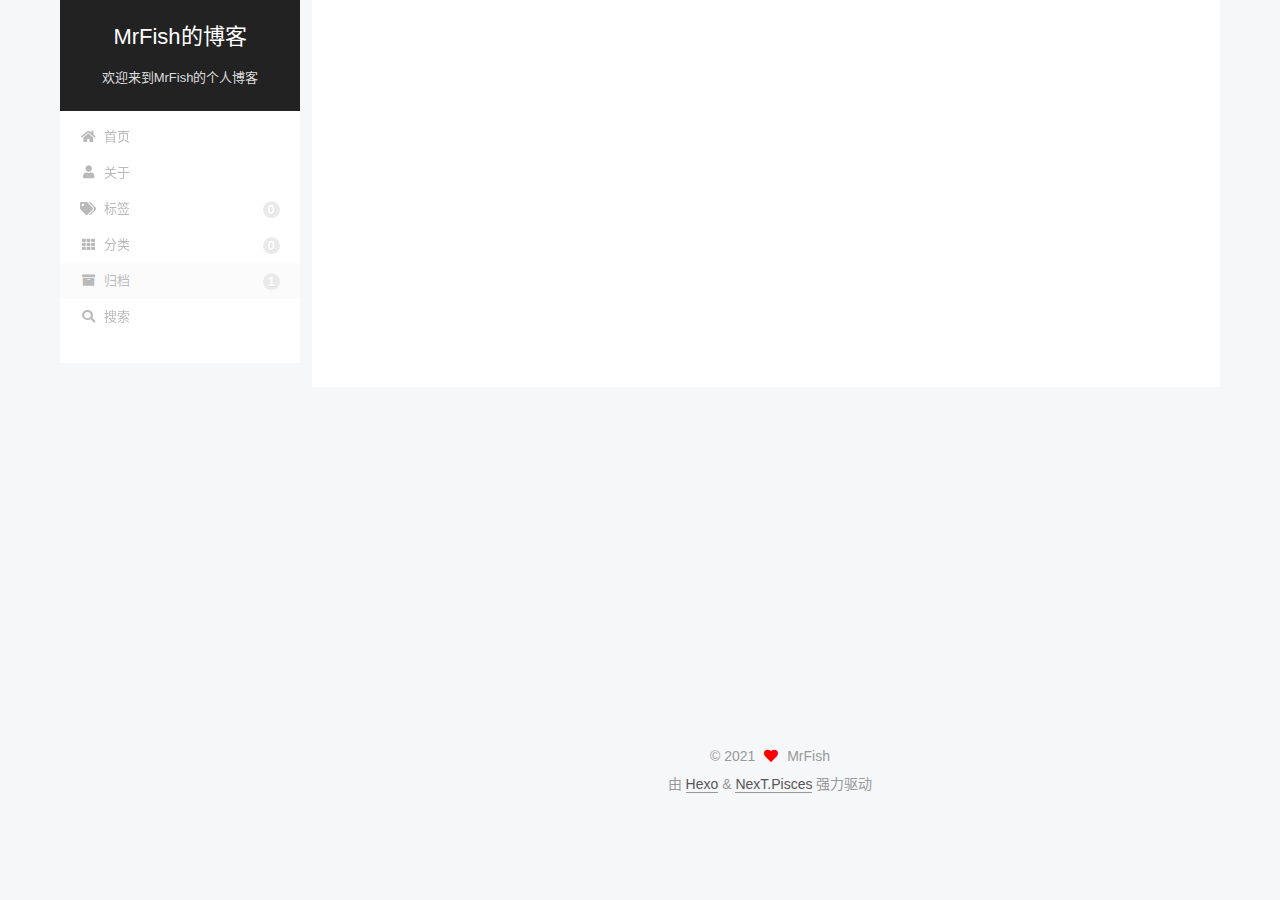
<file: archives/2021/index.html>
<!DOCTYPE html>
<html lang="zh-CN">
<head>
  <meta charset="UTF-8">
<meta name="viewport" content="width=device-width, initial-scale=1, maximum-scale=2">
<meta name="theme-color" content="#222">
<meta name="generator" content="Hexo 5.4.0">
  <link rel="apple-touch-icon" sizes="180x180" href="/images/apple-touch-icon-next.png">
  <link rel="icon" type="image/png" sizes="32x32" href="/images/favicon-32x32-next.png">
  <link rel="icon" type="image/png" sizes="16x16" href="/images/favicon-16x16-next.png">
  <link rel="mask-icon" href="/images/logo.svg" color="#222">

<link rel="stylesheet" href="/css/main.css">


<link rel="stylesheet" href="/lib/font-awesome/css/all.min.css">

<script id="hexo-configurations">
    var NexT = window.NexT || {};
    var CONFIG = {"hostname":"example.com","root":"/","scheme":"Pisces","version":"7.8.0","exturl":false,"sidebar":{"position":"left","display":"post","padding":18,"offset":12,"onmobile":false},"copycode":{"enable":false,"show_result":false,"style":null},"back2top":{"enable":true,"sidebar":false,"scrollpercent":false},"bookmark":{"enable":false,"color":"#222","save":"auto"},"fancybox":false,"mediumzoom":false,"lazyload":false,"pangu":false,"comments":{"style":"tabs","active":null,"storage":true,"lazyload":false,"nav":null},"algolia":{"hits":{"per_page":10},"labels":{"input_placeholder":"Search for Posts","hits_empty":"We didn't find any results for the search: ${query}","hits_stats":"${hits} results found in ${time} ms"}},"localsearch":{"enable":true,"trigger":"auto","top_n_per_article":1,"unescape":false,"preload":false},"motion":{"enable":true,"async":false,"transition":{"post_block":"fadeIn","post_header":"slideDownIn","post_body":"slideDownIn","coll_header":"slideLeftIn","sidebar":"slideUpIn"}},"path":"search.xml"};
  </script>

  <meta name="description" content="不积硅步无以致千里">
<meta property="og:type" content="website">
<meta property="og:title" content="MrFish的博客">
<meta property="og:url" content="http://example.com/archives/2021/index.html">
<meta property="og:site_name" content="MrFish的博客">
<meta property="og:description" content="不积硅步无以致千里">
<meta property="og:locale" content="zh_CN">
<meta property="article:author" content="MrFish">
<meta property="article:tag" content="android">
<meta name="twitter:card" content="summary">

<link rel="canonical" href="http://example.com/archives/2021/">


<script id="page-configurations">
  // https://hexo.io/docs/variables.html
  CONFIG.page = {
    sidebar: "",
    isHome : false,
    isPost : false,
    lang   : 'zh-CN'
  };
</script>

  <title>归档 | MrFish的博客</title>
  






  <noscript>
  <style>
  .use-motion .brand,
  .use-motion .menu-item,
  .sidebar-inner,
  .use-motion .post-block,
  .use-motion .pagination,
  .use-motion .comments,
  .use-motion .post-header,
  .use-motion .post-body,
  .use-motion .collection-header { opacity: initial; }

  .use-motion .site-title,
  .use-motion .site-subtitle {
    opacity: initial;
    top: initial;
  }

  .use-motion .logo-line-before i { left: initial; }
  .use-motion .logo-line-after i { right: initial; }
  </style>
</noscript>

</head>

<body itemscope itemtype="http://schema.org/WebPage">
  <div class="container use-motion">
    <!--<div class="headband"></div>-->

    <header class="header" itemscope itemtype="http://schema.org/WPHeader">
      <div class="header-inner"><div class="site-brand-container">
  <div class="site-nav-toggle">
    <div class="toggle" aria-label="切换导航栏">
      <span class="toggle-line toggle-line-first"></span>
      <span class="toggle-line toggle-line-middle"></span>
      <span class="toggle-line toggle-line-last"></span>
    </div>
  </div>

  <div class="site-meta">

    <a href="/" class="brand" rel="start">
      <span class="logo-line-before"><i></i></span>
      <h1 class="site-title">MrFish的博客</h1>
      <span class="logo-line-after"><i></i></span>
    </a>
      <p class="site-subtitle" itemprop="description">欢迎来到MrFish的个人博客</p>
  </div>

  <div class="site-nav-right">
    <div class="toggle popup-trigger">
        <i class="fa fa-search fa-fw fa-lg"></i>
    </div>
  </div>
</div>




<nav class="site-nav">
  <ul id="menu" class="main-menu menu">
        <li class="menu-item menu-item-home">

    <a href="/" rel="section"><i class="fa fa-home fa-fw"></i>首页</a>

  </li>
        <li class="menu-item menu-item-about">

    <a href="/about/" rel="section"><i class="fa fa-user fa-fw"></i>关于</a>

  </li>
        <li class="menu-item menu-item-tags">

    <a href="/tags/" rel="section"><i class="fa fa-tags fa-fw"></i>标签<span class="badge">0</span></a>

  </li>
        <li class="menu-item menu-item-categories">

    <a href="/categories/" rel="section"><i class="fa fa-th fa-fw"></i>分类<span class="badge">0</span></a>

  </li>
        <li class="menu-item menu-item-archives">

    <a href="/archives/" rel="section"><i class="fa fa-archive fa-fw"></i>归档<span class="badge">1</span></a>

  </li>
      <li class="menu-item menu-item-search">
        <a role="button" class="popup-trigger"><i class="fa fa-search fa-fw"></i>搜索
        </a>
      </li>
  </ul>
</nav>



  <div class="search-pop-overlay">
    <div class="popup search-popup">
        <div class="search-header">
  <span class="search-icon">
    <i class="fa fa-search"></i>
  </span>
  <div class="search-input-container">
    <input autocomplete="off" autocapitalize="off"
           placeholder="搜索..." spellcheck="false"
           type="search" class="search-input">
  </div>
  <span class="popup-btn-close">
    <i class="fa fa-times-circle"></i>
  </span>
</div>
<div id="search-result">
  <div id="no-result">
    <i class="fa fa-spinner fa-pulse fa-5x fa-fw"></i>
  </div>
</div>

    </div>
  </div>

</div>
    </header>

    
  <div class="back-to-top">
    <i class="fa fa-arrow-up"></i>
    <span>0%</span>
  </div>


    <main class="main">
      <div class="main-inner">
        <div class="content-wrap">
          

          <div class="content archive">
            

  
  
  
  <div class="post-block">
    <div class="posts-collapse">
      <div class="collection-title">
        <span class="collection-header">嗯..! 目前共计 1 篇日志。 继续努力。</span>
      </div>

      
    <div class="collection-year">
      <span class="collection-header">2021</span>
    </div>

  <article itemscope itemtype="http://schema.org/Article">
    <header class="post-header">

      <div class="post-meta">
        <time itemprop="dateCreated"
              datetime="2021-07-02T13:32:27+08:00"
              content="2021-07-02">
          07-02
        </time>
      </div>

      <div class="post-title">
          <a class="post-title-link" href="/2021/07/02/Jetpack%E4%B9%8BLifeCycle/" itemprop="url">
            <span itemprop="name">Jetpack之LifeCycle</span>
          </a>
      </div>

    </header>
  </article>


    </div>
  </div>
  
  
  

  



          </div>
          

<script>
  window.addEventListener('tabs:register', () => {
    let { activeClass } = CONFIG.comments;
    if (CONFIG.comments.storage) {
      activeClass = localStorage.getItem('comments_active') || activeClass;
    }
    if (activeClass) {
      let activeTab = document.querySelector(`a[href="#comment-${activeClass}"]`);
      if (activeTab) {
        activeTab.click();
      }
    }
  });
  if (CONFIG.comments.storage) {
    window.addEventListener('tabs:click', event => {
      if (!event.target.matches('.tabs-comment .tab-content .tab-pane')) return;
      let commentClass = event.target.classList[1];
      localStorage.setItem('comments_active', commentClass);
    });
  }
</script>

        </div>
          
  
  <div class="toggle sidebar-toggle">
    <span class="toggle-line toggle-line-first"></span>
    <span class="toggle-line toggle-line-middle"></span>
    <span class="toggle-line toggle-line-last"></span>
  </div>

  <aside class="sidebar">
    <div class="sidebar-inner">

      <ul class="sidebar-nav motion-element">
        <li class="sidebar-nav-toc">
          文章目录
        </li>
        <li class="sidebar-nav-overview">
          站点概览
        </li>
      </ul>

      <!--noindex-->
      <div class="post-toc-wrap sidebar-panel">
      </div>
      <!--/noindex-->

      <div class="site-overview-wrap sidebar-panel">
        <div class="site-author motion-element" itemprop="author" itemscope itemtype="http://schema.org/Person">
    <img class="site-author-image" itemprop="image" alt="MrFish"
      src="/images/avatar.jpg">
  <p class="site-author-name" itemprop="name">MrFish</p>
  <div class="site-description" itemprop="description">不积硅步无以致千里</div>
</div>
<div class="site-state-wrap motion-element">
  <nav class="site-state">
      <div class="site-state-item site-state-posts">
          <a href="/archives/">
        
          <span class="site-state-item-count">1</span>
          <span class="site-state-item-name">日志</span>
        </a>
      </div>
  </nav>
</div>
  <div class="links-of-author motion-element">
      <span class="links-of-author-item">
        <a href="https://github.com/MrFishC" title="GitHub → https:&#x2F;&#x2F;github.com&#x2F;MrFishC" rel="noopener" target="_blank"><i class="fab fa-github fa-fw"></i>GitHub</a>
      </span>
      <span class="links-of-author-item">
        <a href="mailto:yucrun@163.com" title="E-Mail → mailto:yucrun@163.com" rel="noopener" target="_blank"><i class="fa fa-envelope fa-fw"></i>E-Mail</a>
      </span>
      <span class="links-of-author-item">
        <a href="https://weibo.com/u/6285648346" title="Weibo → https:&#x2F;&#x2F;weibo.com&#x2F;u&#x2F;6285648346" rel="noopener" target="_blank"><i class="fab fa-weibo fa-fw"></i>Weibo</a>
      </span>
      <span class="links-of-author-item">
        <a href="https://leetcode-cn.com/u/mrfish-3/" title="LCode → https:&#x2F;&#x2F;leetcode-cn.com&#x2F;u&#x2F;mrfish-3&#x2F;" rel="noopener" target="_blank"><i class="fab fa-envira fa-fw"></i>LCode</a>
      </span>
  </div>



      </div>

    </div>
  </aside>
  <div id="sidebar-dimmer"></div>


      </div>
    </main>

    <footer class="footer">
      <div class="footer-inner">
        

        

<div class="copyright">
  
  &copy; 
  <span itemprop="copyrightYear">2021</span>
  <span class="with-love">
    <i class="fa fa-heart"></i>
  </span>
  <span class="author" itemprop="copyrightHolder">MrFish</span>
</div>
  <div class="powered-by">由 <a href="https://hexo.io/" class="theme-link" rel="noopener" target="_blank">Hexo</a> & <a href="https://pisces.theme-next.org/" class="theme-link" rel="noopener" target="_blank">NexT.Pisces</a> 强力驱动
  </div>

        








      </div>
    </footer>
  </div>

  
  <script src="/lib/anime.min.js"></script>
  <script src="/lib/velocity/velocity.min.js"></script>
  <script src="/lib/velocity/velocity.ui.min.js"></script>

<script src="/js/utils.js"></script>

<script src="/js/motion.js"></script>


<script src="/js/schemes/pisces.js"></script>


<script src="/js/next-boot.js"></script>




  




  
<script src="/js/local-search.js"></script>













  

  

</body>
</html>
</file>
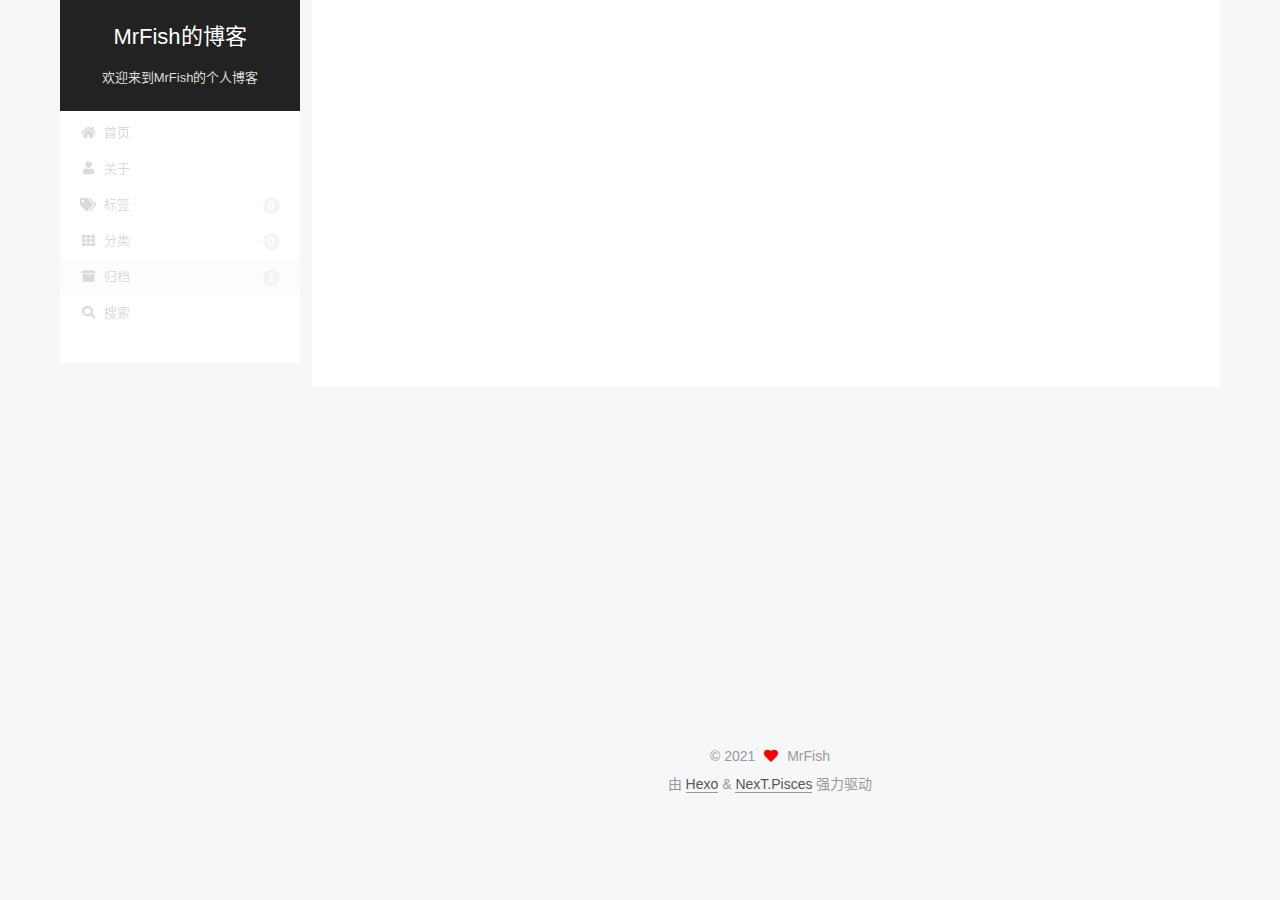
<file: archives/2021/07/index.html>
<!DOCTYPE html>
<html lang="zh-CN">
<head>
  <meta charset="UTF-8">
<meta name="viewport" content="width=device-width, initial-scale=1, maximum-scale=2">
<meta name="theme-color" content="#222">
<meta name="generator" content="Hexo 5.4.0">
  <link rel="apple-touch-icon" sizes="180x180" href="/images/apple-touch-icon-next.png">
  <link rel="icon" type="image/png" sizes="32x32" href="/images/favicon-32x32-next.png">
  <link rel="icon" type="image/png" sizes="16x16" href="/images/favicon-16x16-next.png">
  <link rel="mask-icon" href="/images/logo.svg" color="#222">

<link rel="stylesheet" href="/css/main.css">


<link rel="stylesheet" href="/lib/font-awesome/css/all.min.css">

<script id="hexo-configurations">
    var NexT = window.NexT || {};
    var CONFIG = {"hostname":"example.com","root":"/","scheme":"Pisces","version":"7.8.0","exturl":false,"sidebar":{"position":"left","display":"post","padding":18,"offset":12,"onmobile":false},"copycode":{"enable":false,"show_result":false,"style":null},"back2top":{"enable":true,"sidebar":false,"scrollpercent":false},"bookmark":{"enable":false,"color":"#222","save":"auto"},"fancybox":false,"mediumzoom":false,"lazyload":false,"pangu":false,"comments":{"style":"tabs","active":null,"storage":true,"lazyload":false,"nav":null},"algolia":{"hits":{"per_page":10},"labels":{"input_placeholder":"Search for Posts","hits_empty":"We didn't find any results for the search: ${query}","hits_stats":"${hits} results found in ${time} ms"}},"localsearch":{"enable":true,"trigger":"auto","top_n_per_article":1,"unescape":false,"preload":false},"motion":{"enable":true,"async":false,"transition":{"post_block":"fadeIn","post_header":"slideDownIn","post_body":"slideDownIn","coll_header":"slideLeftIn","sidebar":"slideUpIn"}},"path":"search.xml"};
  </script>

  <meta name="description" content="不积硅步无以致千里">
<meta property="og:type" content="website">
<meta property="og:title" content="MrFish的博客">
<meta property="og:url" content="http://example.com/archives/2021/07/index.html">
<meta property="og:site_name" content="MrFish的博客">
<meta property="og:description" content="不积硅步无以致千里">
<meta property="og:locale" content="zh_CN">
<meta property="article:author" content="MrFish">
<meta property="article:tag" content="android">
<meta name="twitter:card" content="summary">

<link rel="canonical" href="http://example.com/archives/2021/07/">


<script id="page-configurations">
  // https://hexo.io/docs/variables.html
  CONFIG.page = {
    sidebar: "",
    isHome : false,
    isPost : false,
    lang   : 'zh-CN'
  };
</script>

  <title>归档 | MrFish的博客</title>
  






  <noscript>
  <style>
  .use-motion .brand,
  .use-motion .menu-item,
  .sidebar-inner,
  .use-motion .post-block,
  .use-motion .pagination,
  .use-motion .comments,
  .use-motion .post-header,
  .use-motion .post-body,
  .use-motion .collection-header { opacity: initial; }

  .use-motion .site-title,
  .use-motion .site-subtitle {
    opacity: initial;
    top: initial;
  }

  .use-motion .logo-line-before i { left: initial; }
  .use-motion .logo-line-after i { right: initial; }
  </style>
</noscript>

</head>

<body itemscope itemtype="http://schema.org/WebPage">
  <div class="container use-motion">
    <!--<div class="headband"></div>-->

    <header class="header" itemscope itemtype="http://schema.org/WPHeader">
      <div class="header-inner"><div class="site-brand-container">
  <div class="site-nav-toggle">
    <div class="toggle" aria-label="切换导航栏">
      <span class="toggle-line toggle-line-first"></span>
      <span class="toggle-line toggle-line-middle"></span>
      <span class="toggle-line toggle-line-last"></span>
    </div>
  </div>

  <div class="site-meta">

    <a href="/" class="brand" rel="start">
      <span class="logo-line-before"><i></i></span>
      <h1 class="site-title">MrFish的博客</h1>
      <span class="logo-line-after"><i></i></span>
    </a>
      <p class="site-subtitle" itemprop="description">欢迎来到MrFish的个人博客</p>
  </div>

  <div class="site-nav-right">
    <div class="toggle popup-trigger">
        <i class="fa fa-search fa-fw fa-lg"></i>
    </div>
  </div>
</div>




<nav class="site-nav">
  <ul id="menu" class="main-menu menu">
        <li class="menu-item menu-item-home">

    <a href="/" rel="section"><i class="fa fa-home fa-fw"></i>首页</a>

  </li>
        <li class="menu-item menu-item-about">

    <a href="/about/" rel="section"><i class="fa fa-user fa-fw"></i>关于</a>

  </li>
        <li class="menu-item menu-item-tags">

    <a href="/tags/" rel="section"><i class="fa fa-tags fa-fw"></i>标签<span class="badge">0</span></a>

  </li>
        <li class="menu-item menu-item-categories">

    <a href="/categories/" rel="section"><i class="fa fa-th fa-fw"></i>分类<span class="badge">0</span></a>

  </li>
        <li class="menu-item menu-item-archives">

    <a href="/archives/" rel="section"><i class="fa fa-archive fa-fw"></i>归档<span class="badge">1</span></a>

  </li>
      <li class="menu-item menu-item-search">
        <a role="button" class="popup-trigger"><i class="fa fa-search fa-fw"></i>搜索
        </a>
      </li>
  </ul>
</nav>



  <div class="search-pop-overlay">
    <div class="popup search-popup">
        <div class="search-header">
  <span class="search-icon">
    <i class="fa fa-search"></i>
  </span>
  <div class="search-input-container">
    <input autocomplete="off" autocapitalize="off"
           placeholder="搜索..." spellcheck="false"
           type="search" class="search-input">
  </div>
  <span class="popup-btn-close">
    <i class="fa fa-times-circle"></i>
  </span>
</div>
<div id="search-result">
  <div id="no-result">
    <i class="fa fa-spinner fa-pulse fa-5x fa-fw"></i>
  </div>
</div>

    </div>
  </div>

</div>
    </header>

    
  <div class="back-to-top">
    <i class="fa fa-arrow-up"></i>
    <span>0%</span>
  </div>


    <main class="main">
      <div class="main-inner">
        <div class="content-wrap">
          

          <div class="content archive">
            

  
  
  
  <div class="post-block">
    <div class="posts-collapse">
      <div class="collection-title">
        <span class="collection-header">嗯..! 目前共计 1 篇日志。 继续努力。</span>
      </div>

      
    <div class="collection-year">
      <span class="collection-header">2021</span>
    </div>

  <article itemscope itemtype="http://schema.org/Article">
    <header class="post-header">

      <div class="post-meta">
        <time itemprop="dateCreated"
              datetime="2021-07-02T13:32:27+08:00"
              content="2021-07-02">
          07-02
        </time>
      </div>

      <div class="post-title">
          <a class="post-title-link" href="/2021/07/02/Jetpack%E4%B9%8BLifeCycle/" itemprop="url">
            <span itemprop="name">Jetpack之LifeCycle</span>
          </a>
      </div>

    </header>
  </article>


    </div>
  </div>
  
  
  

  



          </div>
          

<script>
  window.addEventListener('tabs:register', () => {
    let { activeClass } = CONFIG.comments;
    if (CONFIG.comments.storage) {
      activeClass = localStorage.getItem('comments_active') || activeClass;
    }
    if (activeClass) {
      let activeTab = document.querySelector(`a[href="#comment-${activeClass}"]`);
      if (activeTab) {
        activeTab.click();
      }
    }
  });
  if (CONFIG.comments.storage) {
    window.addEventListener('tabs:click', event => {
      if (!event.target.matches('.tabs-comment .tab-content .tab-pane')) return;
      let commentClass = event.target.classList[1];
      localStorage.setItem('comments_active', commentClass);
    });
  }
</script>

        </div>
          
  
  <div class="toggle sidebar-toggle">
    <span class="toggle-line toggle-line-first"></span>
    <span class="toggle-line toggle-line-middle"></span>
    <span class="toggle-line toggle-line-last"></span>
  </div>

  <aside class="sidebar">
    <div class="sidebar-inner">

      <ul class="sidebar-nav motion-element">
        <li class="sidebar-nav-toc">
          文章目录
        </li>
        <li class="sidebar-nav-overview">
          站点概览
        </li>
      </ul>

      <!--noindex-->
      <div class="post-toc-wrap sidebar-panel">
      </div>
      <!--/noindex-->

      <div class="site-overview-wrap sidebar-panel">
        <div class="site-author motion-element" itemprop="author" itemscope itemtype="http://schema.org/Person">
    <img class="site-author-image" itemprop="image" alt="MrFish"
      src="/images/avatar.jpg">
  <p class="site-author-name" itemprop="name">MrFish</p>
  <div class="site-description" itemprop="description">不积硅步无以致千里</div>
</div>
<div class="site-state-wrap motion-element">
  <nav class="site-state">
      <div class="site-state-item site-state-posts">
          <a href="/archives/">
        
          <span class="site-state-item-count">1</span>
          <span class="site-state-item-name">日志</span>
        </a>
      </div>
  </nav>
</div>
  <div class="links-of-author motion-element">
      <span class="links-of-author-item">
        <a href="https://github.com/MrFishC" title="GitHub → https:&#x2F;&#x2F;github.com&#x2F;MrFishC" rel="noopener" target="_blank"><i class="fab fa-github fa-fw"></i>GitHub</a>
      </span>
      <span class="links-of-author-item">
        <a href="mailto:yucrun@163.com" title="E-Mail → mailto:yucrun@163.com" rel="noopener" target="_blank"><i class="fa fa-envelope fa-fw"></i>E-Mail</a>
      </span>
      <span class="links-of-author-item">
        <a href="https://weibo.com/u/6285648346" title="Weibo → https:&#x2F;&#x2F;weibo.com&#x2F;u&#x2F;6285648346" rel="noopener" target="_blank"><i class="fab fa-weibo fa-fw"></i>Weibo</a>
      </span>
      <span class="links-of-author-item">
        <a href="https://leetcode-cn.com/u/mrfish-3/" title="LCode → https:&#x2F;&#x2F;leetcode-cn.com&#x2F;u&#x2F;mrfish-3&#x2F;" rel="noopener" target="_blank"><i class="fab fa-envira fa-fw"></i>LCode</a>
      </span>
  </div>



      </div>

    </div>
  </aside>
  <div id="sidebar-dimmer"></div>


      </div>
    </main>

    <footer class="footer">
      <div class="footer-inner">
        

        

<div class="copyright">
  
  &copy; 
  <span itemprop="copyrightYear">2021</span>
  <span class="with-love">
    <i class="fa fa-heart"></i>
  </span>
  <span class="author" itemprop="copyrightHolder">MrFish</span>
</div>
  <div class="powered-by">由 <a href="https://hexo.io/" class="theme-link" rel="noopener" target="_blank">Hexo</a> & <a href="https://pisces.theme-next.org/" class="theme-link" rel="noopener" target="_blank">NexT.Pisces</a> 强力驱动
  </div>

        








      </div>
    </footer>
  </div>

  
  <script src="/lib/anime.min.js"></script>
  <script src="/lib/velocity/velocity.min.js"></script>
  <script src="/lib/velocity/velocity.ui.min.js"></script>

<script src="/js/utils.js"></script>

<script src="/js/motion.js"></script>


<script src="/js/schemes/pisces.js"></script>


<script src="/js/next-boot.js"></script>




  




  
<script src="/js/local-search.js"></script>













  

  

</body>
</html>
</file>
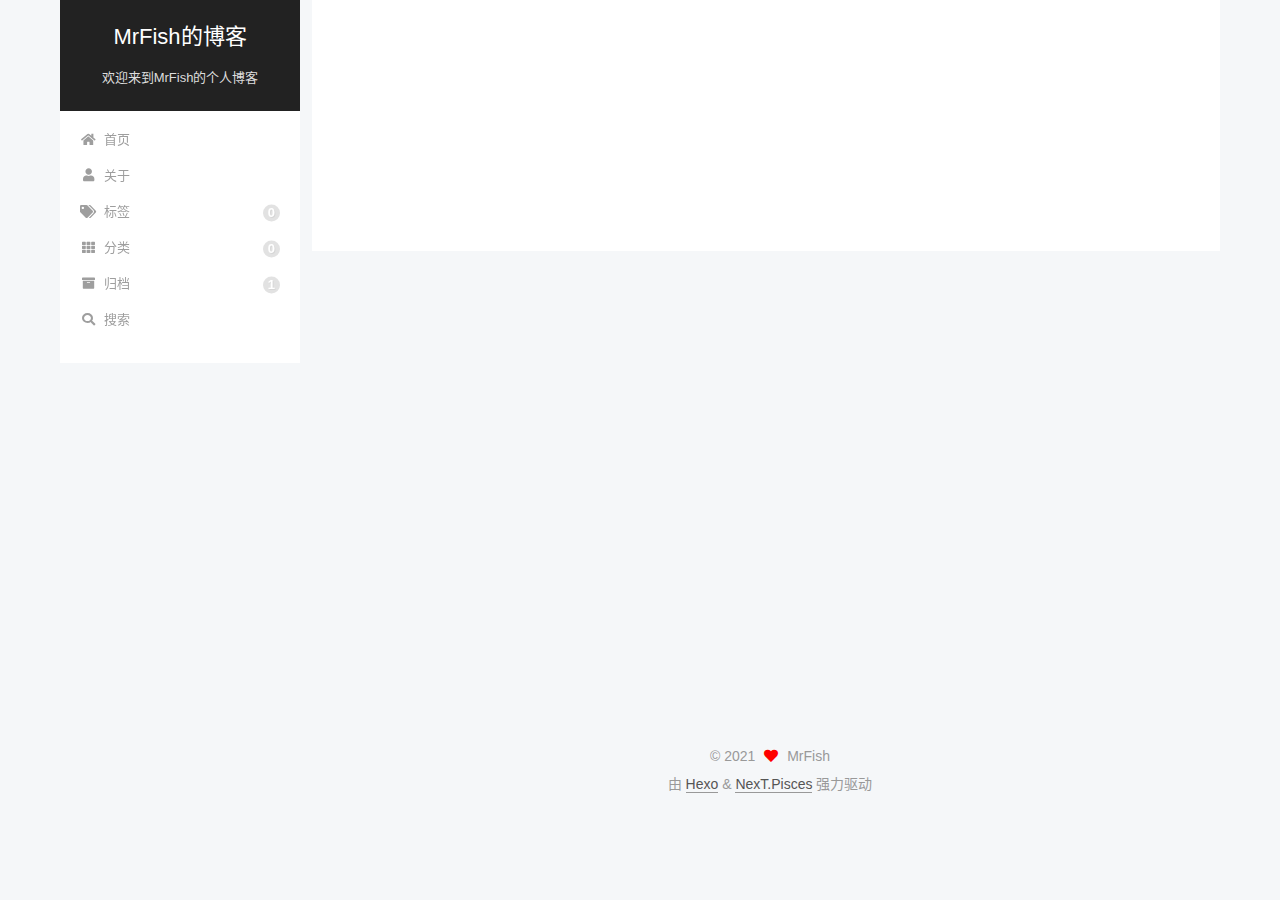
<file: 2021/07/02/Jetpack之LifeCycle/index.html>
<!DOCTYPE html>
<html lang="zh-CN">
<head>
  <meta charset="UTF-8">
<meta name="viewport" content="width=device-width, initial-scale=1, maximum-scale=2">
<meta name="theme-color" content="#222">
<meta name="generator" content="Hexo 5.4.0">
  <link rel="apple-touch-icon" sizes="180x180" href="/images/apple-touch-icon-next.png">
  <link rel="icon" type="image/png" sizes="32x32" href="/images/favicon-32x32-next.png">
  <link rel="icon" type="image/png" sizes="16x16" href="/images/favicon-16x16-next.png">
  <link rel="mask-icon" href="/images/logo.svg" color="#222">

<link rel="stylesheet" href="/css/main.css">


<link rel="stylesheet" href="/lib/font-awesome/css/all.min.css">

<script id="hexo-configurations">
    var NexT = window.NexT || {};
    var CONFIG = {"hostname":"example.com","root":"/","scheme":"Pisces","version":"7.8.0","exturl":false,"sidebar":{"position":"left","display":"post","padding":18,"offset":12,"onmobile":false},"copycode":{"enable":false,"show_result":false,"style":null},"back2top":{"enable":true,"sidebar":false,"scrollpercent":false},"bookmark":{"enable":false,"color":"#222","save":"auto"},"fancybox":false,"mediumzoom":false,"lazyload":false,"pangu":false,"comments":{"style":"tabs","active":null,"storage":true,"lazyload":false,"nav":null},"algolia":{"hits":{"per_page":10},"labels":{"input_placeholder":"Search for Posts","hits_empty":"We didn't find any results for the search: ${query}","hits_stats":"${hits} results found in ${time} ms"}},"localsearch":{"enable":true,"trigger":"auto","top_n_per_article":1,"unescape":false,"preload":false},"motion":{"enable":true,"async":false,"transition":{"post_block":"fadeIn","post_header":"slideDownIn","post_body":"slideDownIn","coll_header":"slideLeftIn","sidebar":"slideUpIn"}},"path":"search.xml"};
  </script>

  <meta name="description" content="不积硅步无以致千里">
<meta property="og:type" content="article">
<meta property="og:title" content="Jetpack之LifeCycle">
<meta property="og:url" content="http://example.com/2021/07/02/Jetpack%E4%B9%8BLifeCycle/index.html">
<meta property="og:site_name" content="MrFish的博客">
<meta property="og:description" content="不积硅步无以致千里">
<meta property="og:locale" content="zh_CN">
<meta property="article:published_time" content="2021-07-02T05:32:27.000Z">
<meta property="article:modified_time" content="2021-07-02T05:32:27.573Z">
<meta property="article:author" content="MrFish">
<meta property="article:tag" content="android">
<meta name="twitter:card" content="summary">

<link rel="canonical" href="http://example.com/2021/07/02/Jetpack%E4%B9%8BLifeCycle/">


<script id="page-configurations">
  // https://hexo.io/docs/variables.html
  CONFIG.page = {
    sidebar: "",
    isHome : false,
    isPost : true,
    lang   : 'zh-CN'
  };
</script>

  <title>Jetpack之LifeCycle | MrFish的博客</title>
  






  <noscript>
  <style>
  .use-motion .brand,
  .use-motion .menu-item,
  .sidebar-inner,
  .use-motion .post-block,
  .use-motion .pagination,
  .use-motion .comments,
  .use-motion .post-header,
  .use-motion .post-body,
  .use-motion .collection-header { opacity: initial; }

  .use-motion .site-title,
  .use-motion .site-subtitle {
    opacity: initial;
    top: initial;
  }

  .use-motion .logo-line-before i { left: initial; }
  .use-motion .logo-line-after i { right: initial; }
  </style>
</noscript>

</head>

<body itemscope itemtype="http://schema.org/WebPage">
  <div class="container use-motion">
    <!--<div class="headband"></div>-->

    <header class="header" itemscope itemtype="http://schema.org/WPHeader">
      <div class="header-inner"><div class="site-brand-container">
  <div class="site-nav-toggle">
    <div class="toggle" aria-label="切换导航栏">
      <span class="toggle-line toggle-line-first"></span>
      <span class="toggle-line toggle-line-middle"></span>
      <span class="toggle-line toggle-line-last"></span>
    </div>
  </div>

  <div class="site-meta">

    <a href="/" class="brand" rel="start">
      <span class="logo-line-before"><i></i></span>
      <h1 class="site-title">MrFish的博客</h1>
      <span class="logo-line-after"><i></i></span>
    </a>
      <p class="site-subtitle" itemprop="description">欢迎来到MrFish的个人博客</p>
  </div>

  <div class="site-nav-right">
    <div class="toggle popup-trigger">
        <i class="fa fa-search fa-fw fa-lg"></i>
    </div>
  </div>
</div>




<nav class="site-nav">
  <ul id="menu" class="main-menu menu">
        <li class="menu-item menu-item-home">

    <a href="/" rel="section"><i class="fa fa-home fa-fw"></i>首页</a>

  </li>
        <li class="menu-item menu-item-about">

    <a href="/about/" rel="section"><i class="fa fa-user fa-fw"></i>关于</a>

  </li>
        <li class="menu-item menu-item-tags">

    <a href="/tags/" rel="section"><i class="fa fa-tags fa-fw"></i>标签<span class="badge">0</span></a>

  </li>
        <li class="menu-item menu-item-categories">

    <a href="/categories/" rel="section"><i class="fa fa-th fa-fw"></i>分类<span class="badge">0</span></a>

  </li>
        <li class="menu-item menu-item-archives">

    <a href="/archives/" rel="section"><i class="fa fa-archive fa-fw"></i>归档<span class="badge">1</span></a>

  </li>
      <li class="menu-item menu-item-search">
        <a role="button" class="popup-trigger"><i class="fa fa-search fa-fw"></i>搜索
        </a>
      </li>
  </ul>
</nav>



  <div class="search-pop-overlay">
    <div class="popup search-popup">
        <div class="search-header">
  <span class="search-icon">
    <i class="fa fa-search"></i>
  </span>
  <div class="search-input-container">
    <input autocomplete="off" autocapitalize="off"
           placeholder="搜索..." spellcheck="false"
           type="search" class="search-input">
  </div>
  <span class="popup-btn-close">
    <i class="fa fa-times-circle"></i>
  </span>
</div>
<div id="search-result">
  <div id="no-result">
    <i class="fa fa-spinner fa-pulse fa-5x fa-fw"></i>
  </div>
</div>

    </div>
  </div>

</div>
    </header>

    
  <div class="back-to-top">
    <i class="fa fa-arrow-up"></i>
    <span>0%</span>
  </div>


    <main class="main">
      <div class="main-inner">
        <div class="content-wrap">
          

          <div class="content post posts-expand">
            

    
  
  
  <article itemscope itemtype="http://schema.org/Article" class="post-block" lang="zh-CN">
    <link itemprop="mainEntityOfPage" href="http://example.com/2021/07/02/Jetpack%E4%B9%8BLifeCycle/">

    <span hidden itemprop="author" itemscope itemtype="http://schema.org/Person">
      <meta itemprop="image" content="/images/avatar.jpg">
      <meta itemprop="name" content="MrFish">
      <meta itemprop="description" content="不积硅步无以致千里">
    </span>

    <span hidden itemprop="publisher" itemscope itemtype="http://schema.org/Organization">
      <meta itemprop="name" content="MrFish的博客">
    </span>
      <header class="post-header">
        <h1 class="post-title" itemprop="name headline">
          Jetpack之LifeCycle
        </h1>

        <div class="post-meta">
            <span class="post-meta-item">
              <span class="post-meta-item-icon">
                <i class="far fa-calendar"></i>
              </span>
              <span class="post-meta-item-text">发表于</span>

              <time title="创建时间：2021-07-02 13:32:27" itemprop="dateCreated datePublished" datetime="2021-07-02T13:32:27+08:00">2021-07-02</time>
            </span>

          

        </div>
      </header>

    
    
    
    <div class="post-body" itemprop="articleBody">

      
        
    </div>

    
    
    

      <footer class="post-footer">

        


        
      </footer>
    
  </article>
  
  
  



          </div>
          

<script>
  window.addEventListener('tabs:register', () => {
    let { activeClass } = CONFIG.comments;
    if (CONFIG.comments.storage) {
      activeClass = localStorage.getItem('comments_active') || activeClass;
    }
    if (activeClass) {
      let activeTab = document.querySelector(`a[href="#comment-${activeClass}"]`);
      if (activeTab) {
        activeTab.click();
      }
    }
  });
  if (CONFIG.comments.storage) {
    window.addEventListener('tabs:click', event => {
      if (!event.target.matches('.tabs-comment .tab-content .tab-pane')) return;
      let commentClass = event.target.classList[1];
      localStorage.setItem('comments_active', commentClass);
    });
  }
</script>

        </div>
          
  
  <div class="toggle sidebar-toggle">
    <span class="toggle-line toggle-line-first"></span>
    <span class="toggle-line toggle-line-middle"></span>
    <span class="toggle-line toggle-line-last"></span>
  </div>

  <aside class="sidebar">
    <div class="sidebar-inner">

      <ul class="sidebar-nav motion-element">
        <li class="sidebar-nav-toc">
          文章目录
        </li>
        <li class="sidebar-nav-overview">
          站点概览
        </li>
      </ul>

      <!--noindex-->
      <div class="post-toc-wrap sidebar-panel">
      </div>
      <!--/noindex-->

      <div class="site-overview-wrap sidebar-panel">
        <div class="site-author motion-element" itemprop="author" itemscope itemtype="http://schema.org/Person">
    <img class="site-author-image" itemprop="image" alt="MrFish"
      src="/images/avatar.jpg">
  <p class="site-author-name" itemprop="name">MrFish</p>
  <div class="site-description" itemprop="description">不积硅步无以致千里</div>
</div>
<div class="site-state-wrap motion-element">
  <nav class="site-state">
      <div class="site-state-item site-state-posts">
          <a href="/archives/">
        
          <span class="site-state-item-count">1</span>
          <span class="site-state-item-name">日志</span>
        </a>
      </div>
  </nav>
</div>
  <div class="links-of-author motion-element">
      <span class="links-of-author-item">
        <a href="https://github.com/MrFishC" title="GitHub → https:&#x2F;&#x2F;github.com&#x2F;MrFishC" rel="noopener" target="_blank"><i class="fab fa-github fa-fw"></i>GitHub</a>
      </span>
      <span class="links-of-author-item">
        <a href="mailto:yucrun@163.com" title="E-Mail → mailto:yucrun@163.com" rel="noopener" target="_blank"><i class="fa fa-envelope fa-fw"></i>E-Mail</a>
      </span>
      <span class="links-of-author-item">
        <a href="https://weibo.com/u/6285648346" title="Weibo → https:&#x2F;&#x2F;weibo.com&#x2F;u&#x2F;6285648346" rel="noopener" target="_blank"><i class="fab fa-weibo fa-fw"></i>Weibo</a>
      </span>
      <span class="links-of-author-item">
        <a href="https://leetcode-cn.com/u/mrfish-3/" title="LCode → https:&#x2F;&#x2F;leetcode-cn.com&#x2F;u&#x2F;mrfish-3&#x2F;" rel="noopener" target="_blank"><i class="fab fa-envira fa-fw"></i>LCode</a>
      </span>
  </div>



      </div>

    </div>
  </aside>
  <div id="sidebar-dimmer"></div>


      </div>
    </main>

    <footer class="footer">
      <div class="footer-inner">
        

        

<div class="copyright">
  
  &copy; 
  <span itemprop="copyrightYear">2021</span>
  <span class="with-love">
    <i class="fa fa-heart"></i>
  </span>
  <span class="author" itemprop="copyrightHolder">MrFish</span>
</div>
  <div class="powered-by">由 <a href="https://hexo.io/" class="theme-link" rel="noopener" target="_blank">Hexo</a> & <a href="https://pisces.theme-next.org/" class="theme-link" rel="noopener" target="_blank">NexT.Pisces</a> 强力驱动
  </div>

        








      </div>
    </footer>
  </div>

  
  <script src="/lib/anime.min.js"></script>
  <script src="/lib/velocity/velocity.min.js"></script>
  <script src="/lib/velocity/velocity.ui.min.js"></script>

<script src="/js/utils.js"></script>

<script src="/js/motion.js"></script>


<script src="/js/schemes/pisces.js"></script>


<script src="/js/next-boot.js"></script>




  




  
<script src="/js/local-search.js"></script>













  

  

</body>
</html>
</file>
<file: css/main.css>
:root {
  --body-bg-color: #f5f7f9;
  --content-bg-color: #fff;
  --card-bg-color: #f5f5f5;
  --text-color: #555;
  --blockquote-color: #666;
  --link-color: #555;
  --link-hover-color: #222;
  --brand-color: #fff;
  --brand-hover-color: #fff;
  --table-row-odd-bg-color: #f9f9f9;
  --table-row-hover-bg-color: #f5f5f5;
  --menu-item-bg-color: #f5f5f5;
  --btn-default-bg: #fff;
  --btn-default-color: #555;
  --btn-default-border-color: #555;
  --btn-default-hover-bg: #222;
  --btn-default-hover-color: #fff;
  --btn-default-hover-border-color: #222;
}
html {
  line-height: 1.15; /* 1 */
  -webkit-text-size-adjust: 100%; /* 2 */
}
body {
  margin: 0;
}
main {
  display: block;
}
h1 {
  font-size: 2em;
  margin: 0.67em 0;
}
hr {
  box-sizing: content-box; /* 1 */
  height: 0; /* 1 */
  overflow: visible; /* 2 */
}
pre {
  font-family: monospace, monospace; /* 1 */
  font-size: 1em; /* 2 */
}
a {
  background: transparent;
}
abbr[title] {
  border-bottom: none; /* 1 */
  text-decoration: underline; /* 2 */
  text-decoration: underline dotted; /* 2 */
}
b,
strong {
  font-weight: bolder;
}
code,
kbd,
samp {
  font-family: monospace, monospace; /* 1 */
  font-size: 1em; /* 2 */
}
small {
  font-size: 80%;
}
sub,
sup {
  font-size: 75%;
  line-height: 0;
  position: relative;
  vertical-align: baseline;
}
sub {
  bottom: -0.25em;
}
sup {
  top: -0.5em;
}
img {
  border-style: none;
}
button,
input,
optgroup,
select,
textarea {
  font-family: inherit; /* 1 */
  font-size: 100%; /* 1 */
  line-height: 1.15; /* 1 */
  margin: 0; /* 2 */
}
button,
input {
/* 1 */
  overflow: visible;
}
button,
select {
/* 1 */
  text-transform: none;
}
button,
[type='button'],
[type='reset'],
[type='submit'] {
  -webkit-appearance: button;
}
button::-moz-focus-inner,
[type='button']::-moz-focus-inner,
[type='reset']::-moz-focus-inner,
[type='submit']::-moz-focus-inner {
  border-style: none;
  padding: 0;
}
button:-moz-focusring,
[type='button']:-moz-focusring,
[type='reset']:-moz-focusring,
[type='submit']:-moz-focusring {
  outline: 1px dotted ButtonText;
}
fieldset {
  padding: 0.35em 0.75em 0.625em;
}
legend {
  box-sizing: border-box; /* 1 */
  color: inherit; /* 2 */
  display: table; /* 1 */
  max-width: 100%; /* 1 */
  padding: 0; /* 3 */
  white-space: normal; /* 1 */
}
progress {
  vertical-align: baseline;
}
textarea {
  overflow: auto;
}
[type='checkbox'],
[type='radio'] {
  box-sizing: border-box; /* 1 */
  padding: 0; /* 2 */
}
[type='number']::-webkit-inner-spin-button,
[type='number']::-webkit-outer-spin-button {
  height: auto;
}
[type='search'] {
  outline-offset: -2px; /* 2 */
  -webkit-appearance: textfield; /* 1 */
}
[type='search']::-webkit-search-decoration {
  -webkit-appearance: none;
}
::-webkit-file-upload-button {
  font: inherit; /* 2 */
  -webkit-appearance: button; /* 1 */
}
details {
  display: block;
}
summary {
  display: list-item;
}
template {
  display: none;
}
[hidden] {
  display: none;
}
::selection {
  background: #262a30;
  color: #eee;
}
html,
body {
  height: 100%;
}
body {
  background: var(--body-bg-color);
  color: var(--text-color);
  font-family: 'Lato', "PingFang SC", "Microsoft YaHei", sans-serif;
  font-size: 1em;
  line-height: 2;
}
@media (max-width: 991px) {
  body {
    padding-left: 0 !important;
    padding-right: 0 !important;
  }
}
h1,
h2,
h3,
h4,
h5,
h6 {
  font-family: 'Lato', "PingFang SC", "Microsoft YaHei", sans-serif;
  font-weight: bold;
  line-height: 1.5;
  margin: 20px 0 15px;
}
h1 {
  font-size: 1.5em;
}
h2 {
  font-size: 1.375em;
}
h3 {
  font-size: 1.25em;
}
h4 {
  font-size: 1.125em;
}
h5 {
  font-size: 1em;
}
h6 {
  font-size: 0.875em;
}
p {
  margin: 0 0 20px 0;
}
a,
span.exturl {
  border-bottom: 1px solid #999;
  color: var(--link-color);
  outline: 0;
  text-decoration: none;
  overflow-wrap: break-word;
  word-wrap: break-word;
  cursor: pointer;
}
a:hover,
span.exturl:hover {
  border-bottom-color: var(--link-hover-color);
  color: var(--link-hover-color);
}
iframe,
img,
video {
  display: block;
  margin-left: auto;
  margin-right: auto;
  max-width: 100%;
}
hr {
  background-image: repeating-linear-gradient(-45deg, #ddd, #ddd 4px, transparent 4px, transparent 8px);
  border: 0;
  height: 3px;
  margin: 40px 0;
}
blockquote {
  border-left: 4px solid #ddd;
  color: var(--blockquote-color);
  margin: 0;
  padding: 0 15px;
}
blockquote cite::before {
  content: '-';
  padding: 0 5px;
}
dt {
  font-weight: bold;
}
dd {
  margin: 0;
  padding: 0;
}
kbd {
  background-color: #f5f5f5;
  background-image: linear-gradient(#eee, #fff, #eee);
  border: 1px solid #ccc;
  border-radius: 0.2em;
  box-shadow: 0.1em 0.1em 0.2em rgba(0,0,0,0.1);
  color: #555;
  font-family: inherit;
  padding: 0.1em 0.3em;
  white-space: nowrap;
}
.table-container {
  overflow: auto;
}
table {
  border-collapse: collapse;
  border-spacing: 0;
  font-size: 0.875em;
  margin: 0 0 20px 0;
  width: 100%;
}
tbody tr:nth-of-type(odd) {
  background: var(--table-row-odd-bg-color);
}
tbody tr:hover {
  background: var(--table-row-hover-bg-color);
}
caption,
th,
td {
  font-weight: normal;
  padding: 8px;
  vertical-align: middle;
}
th,
td {
  border: 1px solid #ddd;
  border-bottom: 3px solid #ddd;
}
th {
  font-weight: 700;
  padding-bottom: 10px;
}
td {
  border-bottom-width: 1px;
}
.btn {
  background: var(--btn-default-bg);
  border: 2px solid var(--btn-default-border-color);
  border-radius: 2px;
  color: var(--btn-default-color);
  display: inline-block;
  font-size: 0.875em;
  line-height: 2;
  padding: 0 20px;
  text-decoration: none;
  transition-property: background-color;
  transition-delay: 0s;
  transition-duration: 0.2s;
  transition-timing-function: ease-in-out;
}
.btn:hover {
  background: var(--btn-default-hover-bg);
  border-color: var(--btn-default-hover-border-color);
  color: var(--btn-default-hover-color);
}
.btn + .btn {
  margin: 0 0 8px 8px;
}
.btn .fa-fw {
  text-align: left;
  width: 1.285714285714286em;
}
.toggle {
  line-height: 0;
}
.toggle .toggle-line {
  background: #fff;
  display: inline-block;
  height: 2px;
  left: 0;
  position: relative;
  top: 0;
  transition: all 0.4s;
  vertical-align: top;
  width: 100%;
}
.toggle .toggle-line:not(:first-child) {
  margin-top: 3px;
}
.toggle.toggle-arrow .toggle-line-first {
  left: 50%;
  top: 2px;
  transform: rotate(45deg);
  width: 50%;
}
.toggle.toggle-arrow .toggle-line-middle {
  left: 2px;
  width: 90%;
}
.toggle.toggle-arrow .toggle-line-last {
  left: 50%;
  top: -2px;
  transform: rotate(-45deg);
  width: 50%;
}
.toggle.toggle-close .toggle-line-first {
  transform: rotate(-45deg);
  top: 5px;
}
.toggle.toggle-close .toggle-line-middle {
  opacity: 0;
}
.toggle.toggle-close .toggle-line-last {
  transform: rotate(45deg);
  top: -5px;
}
.highlight,
pre {
  background: #f7f7f7;
  color: #4d4d4c;
  line-height: 1.6;
  margin: 0 auto 20px;
}
pre,
code {
  font-family: consolas, Menlo, monospace, "PingFang SC", "Microsoft YaHei";
}
code {
  background: #eee;
  border-radius: 3px;
  color: #555;
  padding: 2px 4px;
  overflow-wrap: break-word;
  word-wrap: break-word;
}
.highlight *::selection {
  background: #d6d6d6;
}
.highlight pre {
  border: 0;
  margin: 0;
  padding: 10px 0;
}
.highlight table {
  border: 0;
  margin: 0;
  width: auto;
}
.highlight td {
  border: 0;
  padding: 0;
}
.highlight figcaption {
  background: #eff2f3;
  color: #4d4d4c;
  display: flex;
  font-size: 0.875em;
  justify-content: space-between;
  line-height: 1.2;
  padding: 0.5em;
}
.highlight figcaption a {
  color: #4d4d4c;
}
.highlight figcaption a:hover {
  border-bottom-color: #4d4d4c;
}
.highlight .gutter {
  -moz-user-select: none;
  -ms-user-select: none;
  -webkit-user-select: none;
  user-select: none;
}
.highlight .gutter pre {
  background: #eff2f3;
  color: #869194;
  padding-left: 10px;
  padding-right: 10px;
  text-align: right;
}
.highlight .code pre {
  background: #f7f7f7;
  padding-left: 10px;
  width: 100%;
}
.gist table {
  width: auto;
}
.gist table td {
  border: 0;
}
pre {
  overflow: auto;
  padding: 10px;
}
pre code {
  background: none;
  color: #4d4d4c;
  font-size: 0.875em;
  padding: 0;
  text-shadow: none;
}
pre .deletion {
  background: #fdd;
}
pre .addition {
  background: #dfd;
}
pre .meta {
  color: #eab700;
  -moz-user-select: none;
  -ms-user-select: none;
  -webkit-user-select: none;
  user-select: none;
}
pre .comment {
  color: #8e908c;
}
pre .variable,
pre .attribute,
pre .tag,
pre .name,
pre .regexp,
pre .ruby .constant,
pre .xml .tag .title,
pre .xml .pi,
pre .xml .doctype,
pre .html .doctype,
pre .css .id,
pre .css .class,
pre .css .pseudo {
  color: #c82829;
}
pre .number,
pre .preprocessor,
pre .built_in,
pre .builtin-name,
pre .literal,
pre .params,
pre .constant,
pre .command {
  color: #f5871f;
}
pre .ruby .class .title,
pre .css .rules .attribute,
pre .string,
pre .symbol,
pre .value,
pre .inheritance,
pre .header,
pre .ruby .symbol,
pre .xml .cdata,
pre .special,
pre .formula {
  color: #718c00;
}
pre .title,
pre .css .hexcolor {
  color: #3e999f;
}
pre .function,
pre .python .decorator,
pre .python .title,
pre .ruby .function .title,
pre .ruby .title .keyword,
pre .perl .sub,
pre .javascript .title,
pre .coffeescript .title {
  color: #4271ae;
}
pre .keyword,
pre .javascript .function {
  color: #8959a8;
}
.blockquote-center {
  border-left: none;
  margin: 40px 0;
  padding: 0;
  position: relative;
  text-align: center;
}
.blockquote-center .fa {
  display: block;
  opacity: 0.6;
  position: absolute;
  width: 100%;
}
.blockquote-center .fa-quote-left {
  border-top: 1px solid #ccc;
  text-align: left;
  top: -20px;
}
.blockquote-center .fa-quote-right {
  border-bottom: 1px solid #ccc;
  text-align: right;
  bottom: -20px;
}
.blockquote-center p,
.blockquote-center div {
  text-align: center;
}
.post-body .group-picture img {
  margin: 0 auto;
  padding: 0 3px;
}
.group-picture-row {
  margin-bottom: 6px;
  overflow: hidden;
}
.group-picture-column {
  float: left;
  margin-bottom: 10px;
}
.post-body .label {
  color: #555;
  display: inline;
  padding: 0 2px;
}
.post-body .label.default {
  background: #f0f0f0;
}
.post-body .label.primary {
  background: #efe6f7;
}
.post-body .label.info {
  background: #e5f2f8;
}
.post-body .label.success {
  background: #e7f4e9;
}
.post-body .label.warning {
  background: #fcf6e1;
}
.post-body .label.danger {
  background: #fae8eb;
}
.post-body .tabs {
  margin-bottom: 20px;
}
.post-body .tabs,
.tabs-comment {
  display: block;
  padding-top: 10px;
  position: relative;
}
.post-body .tabs ul.nav-tabs,
.tabs-comment ul.nav-tabs {
  display: flex;
  flex-wrap: wrap;
  margin: 0;
  margin-bottom: -1px;
  padding: 0;
}
@media (max-width: 413px) {
  .post-body .tabs ul.nav-tabs,
  .tabs-comment ul.nav-tabs {
    display: block;
    margin-bottom: 5px;
  }
}
.post-body .tabs ul.nav-tabs li.tab,
.tabs-comment ul.nav-tabs li.tab {
  border-bottom: 1px solid #ddd;
  border-left: 1px solid transparent;
  border-right: 1px solid transparent;
  border-top: 3px solid transparent;
  flex-grow: 1;
  list-style-type: none;
  border-radius: 0 0 0 0;
}
@media (max-width: 413px) {
  .post-body .tabs ul.nav-tabs li.tab,
  .tabs-comment ul.nav-tabs li.tab {
    border-bottom: 1px solid transparent;
    border-left: 3px solid transparent;
    border-right: 1px solid transparent;
    border-top: 1px solid transparent;
  }
}
@media (max-width: 413px) {
  .post-body .tabs ul.nav-tabs li.tab,
  .tabs-comment ul.nav-tabs li.tab {
    border-radius: 0;
  }
}
.post-body .tabs ul.nav-tabs li.tab a,
.tabs-comment ul.nav-tabs li.tab a {
  border-bottom: initial;
  display: block;
  line-height: 1.8;
  outline: 0;
  padding: 0.25em 0.75em;
  text-align: center;
  transition-delay: 0s;
  transition-duration: 0.2s;
  transition-timing-function: ease-out;
}
.post-body .tabs ul.nav-tabs li.tab a i,
.tabs-comment ul.nav-tabs li.tab a i {
  width: 1.285714285714286em;
}
.post-body .tabs ul.nav-tabs li.tab.active,
.tabs-comment ul.nav-tabs li.tab.active {
  border-bottom: 1px solid transparent;
  border-left: 1px solid #ddd;
  border-right: 1px solid #ddd;
  border-top: 3px solid #fc6423;
}
@media (max-width: 413px) {
  .post-body .tabs ul.nav-tabs li.tab.active,
  .tabs-comment ul.nav-tabs li.tab.active {
    border-bottom: 1px solid #ddd;
    border-left: 3px solid #fc6423;
    border-right: 1px solid #ddd;
    border-top: 1px solid #ddd;
  }
}
.post-body .tabs ul.nav-tabs li.tab.active a,
.tabs-comment ul.nav-tabs li.tab.active a {
  color: var(--link-color);
  cursor: default;
}
.post-body .tabs .tab-content .tab-pane,
.tabs-comment .tab-content .tab-pane {
  border: 1px solid #ddd;
  border-top: 0;
  padding: 20px 20px 0 20px;
  border-radius: 0;
}
.post-body .tabs .tab-content .tab-pane:not(.active),
.tabs-comment .tab-content .tab-pane:not(.active) {
  display: none;
}
.post-body .tabs .tab-content .tab-pane.active,
.tabs-comment .tab-content .tab-pane.active {
  display: block;
}
.post-body .tabs .tab-content .tab-pane.active:nth-of-type(1),
.tabs-comment .tab-content .tab-pane.active:nth-of-type(1) {
  border-radius: 0 0 0 0;
}
@media (max-width: 413px) {
  .post-body .tabs .tab-content .tab-pane.active:nth-of-type(1),
  .tabs-comment .tab-content .tab-pane.active:nth-of-type(1) {
    border-radius: 0;
  }
}
.post-body .note {
  border-radius: 3px;
  margin-bottom: 20px;
  padding: 1em;
  position: relative;
  border: 1px solid #eee;
  border-left-width: 5px;
}
.post-body .note h2,
.post-body .note h3,
.post-body .note h4,
.post-body .note h5,
.post-body .note h6 {
  margin-top: 0;
  border-bottom: initial;
  margin-bottom: 0;
  padding-top: 0;
}
.post-body .note p:first-child,
.post-body .note ul:first-child,
.post-body .note ol:first-child,
.post-body .note table:first-child,
.post-body .note pre:first-child,
.post-body .note blockquote:first-child,
.post-body .note img:first-child {
  margin-top: 0;
}
.post-body .note p:last-child,
.post-body .note ul:last-child,
.post-body .note ol:last-child,
.post-body .note table:last-child,
.post-body .note pre:last-child,
.post-body .note blockquote:last-child,
.post-body .note img:last-child {
  margin-bottom: 0;
}
.post-body .note.default {
  border-left-color: #777;
}
.post-body .note.default h2,
.post-body .note.default h3,
.post-body .note.default h4,
.post-body .note.default h5,
.post-body .note.default h6 {
  color: #777;
}
.post-body .note.primary {
  border-left-color: #6f42c1;
}
.post-body .note.primary h2,
.post-body .note.primary h3,
.post-body .note.primary h4,
.post-body .note.primary h5,
.post-body .note.primary h6 {
  color: #6f42c1;
}
.post-body .note.info {
  border-left-color: #428bca;
}
.post-body .note.info h2,
.post-body .note.info h3,
.post-body .note.info h4,
.post-body .note.info h5,
.post-body .note.info h6 {
  color: #428bca;
}
.post-body .note.success {
  border-left-color: #5cb85c;
}
.post-body .note.success h2,
.post-body .note.success h3,
.post-body .note.success h4,
.post-body .note.success h5,
.post-body .note.success h6 {
  color: #5cb85c;
}
.post-body .note.warning {
  border-left-color: #f0ad4e;
}
.post-body .note.warning h2,
.post-body .note.warning h3,
.post-body .note.warning h4,
.post-body .note.warning h5,
.post-body .note.warning h6 {
  color: #f0ad4e;
}
.post-body .note.danger {
  border-left-color: #d9534f;
}
.post-body .note.danger h2,
.post-body .note.danger h3,
.post-body .note.danger h4,
.post-body .note.danger h5,
.post-body .note.danger h6 {
  color: #d9534f;
}
.pagination .prev,
.pagination .next,
.pagination .page-number,
.pagination .space {
  display: inline-block;
  margin: 0 10px;
  padding: 0 11px;
  position: relative;
  top: -1px;
}
@media (max-width: 767px) {
  .pagination .prev,
  .pagination .next,
  .pagination .page-number,
  .pagination .space {
    margin: 0 5px;
  }
}
.pagination {
  border-top: 1px solid #eee;
  margin: 120px 0 0;
  text-align: center;
}
.pagination .prev,
.pagination .next,
.pagination .page-number {
  border-bottom: 0;
  border-top: 1px solid #eee;
  transition-property: border-color;
  transition-delay: 0s;
  transition-duration: 0.2s;
  transition-timing-function: ease-in-out;
}
.pagination .prev:hover,
.pagination .next:hover,
.pagination .page-number:hover {
  border-top-color: #222;
}
.pagination .space {
  margin: 0;
  padding: 0;
}
.pagination .prev {
  margin-left: 0;
}
.pagination .next {
  margin-right: 0;
}
.pagination .page-number.current {
  background: #ccc;
  border-top-color: #ccc;
  color: #fff;
}
@media (max-width: 767px) {
  .pagination {
    border-top: none;
  }
  .pagination .prev,
  .pagination .next,
  .pagination .page-number {
    border-bottom: 1px solid #eee;
    border-top: 0;
    margin-bottom: 10px;
    padding: 0 10px;
  }
  .pagination .prev:hover,
  .pagination .next:hover,
  .pagination .page-number:hover {
    border-bottom-color: #222;
  }
}
.comments {
  margin-top: 60px;
  overflow: hidden;
}
.comment-button-group {
  display: flex;
  flex-wrap: wrap-reverse;
  justify-content: center;
  margin: 1em 0;
}
.comment-button-group .comment-button {
  margin: 0.1em 0.2em;
}
.comment-button-group .comment-button.active {
  background: var(--btn-default-hover-bg);
  border-color: var(--btn-default-hover-border-color);
  color: var(--btn-default-hover-color);
}
.comment-position {
  display: none;
}
.comment-position.active {
  display: block;
}
.tabs-comment {
  background: var(--content-bg-color);
  margin-top: 4em;
  padding-top: 0;
}
.tabs-comment .comments {
  border: 0;
  box-shadow: none;
  margin-top: 0;
  padding-top: 0;
}
.container {
  min-height: 100%;
  position: relative;
}
.main-inner {
  margin: 0 auto;
  width: calc(100% - 20px);
}
@media (min-width: 1200px) {
  .main-inner {
    width: 1160px;
  }
}
@media (min-width: 1600px) {
  .main-inner {
    width: 73%;
  }
}
@media (max-width: 767px) {
  .content-wrap {
    padding: 0 20px;
  }
}
.header {
  background: transparent;
}
.header-inner {
  margin: 0 auto;
  width: calc(100% - 20px);
}
@media (min-width: 1200px) {
  .header-inner {
    width: 1160px;
  }
}
@media (min-width: 1600px) {
  .header-inner {
    width: 73%;
  }
}
.site-brand-container {
  display: flex;
  flex-shrink: 0;
  padding: 0 10px;
}
.headband {
  background: #222;
  height: 3px;
}
.site-meta {
  flex-grow: 1;
  text-align: center;
}
@media (max-width: 767px) {
  .site-meta {
    text-align: center;
  }
}
.brand {
  border-bottom: none;
  color: var(--brand-color);
  display: inline-block;
  line-height: 1.375em;
  padding: 0 40px;
  position: relative;
}
.brand:hover {
  color: var(--brand-hover-color);
}
.site-title {
  font-family: 'Lato', "PingFang SC", "Microsoft YaHei", sans-serif;
  font-size: 1.375em;
  font-weight: normal;
  margin: 0;
}
.site-subtitle {
  color: #ddd;
  font-size: 0.8125em;
  margin: 10px 0;
}
.use-motion .brand {
  opacity: 0;
}
.use-motion .site-title,
.use-motion .site-subtitle,
.use-motion .custom-logo-image {
  opacity: 0;
  position: relative;
  top: -10px;
}
.site-nav-toggle,
.site-nav-right {
  display: none;
}
@media (max-width: 767px) {
  .site-nav-toggle,
  .site-nav-right {
    display: flex;
    flex-direction: column;
    justify-content: center;
  }
}
.site-nav-toggle .toggle,
.site-nav-right .toggle {
  color: var(--text-color);
  padding: 10px;
  width: 22px;
}
.site-nav-toggle .toggle .toggle-line,
.site-nav-right .toggle .toggle-line {
  background: var(--text-color);
  border-radius: 1px;
}
.site-nav {
  display: block;
}
@media (max-width: 767px) {
  .site-nav {
    clear: both;
    display: none;
  }
}
.site-nav.site-nav-on {
  display: block;
}
.menu {
  margin-top: 20px;
  padding-left: 0;
  text-align: center;
}
.menu-item {
  display: inline-block;
  list-style: none;
  margin: 0 10px;
}
@media (max-width: 767px) {
  .menu-item {
    display: block;
    margin-top: 10px;
  }
  .menu-item.menu-item-search {
    display: none;
  }
}
.menu-item a,
.menu-item span.exturl {
  border-bottom: 0;
  display: block;
  font-size: 0.8125em;
  transition-property: border-color;
  transition-delay: 0s;
  transition-duration: 0.2s;
  transition-timing-function: ease-in-out;
}
@media (hover: none) {
  .menu-item a:hover,
  .menu-item span.exturl:hover {
    border-bottom-color: transparent !important;
  }
}
.menu-item .fa,
.menu-item .fab,
.menu-item .far,
.menu-item .fas {
  margin-right: 8px;
}
.menu-item .badge {
  display: inline-block;
  font-weight: bold;
  line-height: 1;
  margin-left: 0.35em;
  margin-top: 0.35em;
  text-align: center;
  white-space: nowrap;
}
@media (max-width: 767px) {
  .menu-item .badge {
    float: right;
    margin-left: 0;
  }
}
.menu-item-active a,
.menu .menu-item a:hover,
.menu .menu-item span.exturl:hover {
  background: var(--menu-item-bg-color);
}
.use-motion .menu-item {
  opacity: 0;
}
.sidebar {
  background: #222;
  bottom: 0;
  box-shadow: inset 0 2px 6px #000;
  position: fixed;
  top: 0;
}
@media (max-width: 991px) {
  .sidebar {
    display: none;
  }
}
.sidebar-inner {
  color: #999;
  padding: 18px 10px;
  text-align: center;
}
.cc-license {
  margin-top: 10px;
  text-align: center;
}
.cc-license .cc-opacity {
  border-bottom: none;
  opacity: 0.7;
}
.cc-license .cc-opacity:hover {
  opacity: 0.9;
}
.cc-license img {
  display: inline-block;
}
.site-author-image {
  border: 1px solid #eee;
  display: block;
  margin: 0 auto;
  max-width: 120px;
  padding: 2px;
  border-radius: 50%;
}
.site-author-name {
  color: var(--text-color);
  font-weight: 600;
  margin: 0;
  text-align: center;
}
.site-description {
  color: #999;
  font-size: 0.8125em;
  margin-top: 0;
  text-align: center;
}
.links-of-author {
  margin-top: 15px;
}
.links-of-author a,
.links-of-author span.exturl {
  border-bottom-color: #555;
  display: inline-block;
  font-size: 0.8125em;
  margin-bottom: 10px;
  margin-right: 10px;
  vertical-align: middle;
}
.links-of-author a::before,
.links-of-author span.exturl::before {
  background: #ff40ff;
  border-radius: 50%;
  content: ' ';
  display: inline-block;
  height: 4px;
  margin-right: 3px;
  vertical-align: middle;
  width: 4px;
}
.sidebar-button {
  margin-top: 15px;
}
.sidebar-button a {
  border: 1px solid #fc6423;
  border-radius: 4px;
  color: #fc6423;
  display: inline-block;
  padding: 0 15px;
}
.sidebar-button a .fa,
.sidebar-button a .fab,
.sidebar-button a .far,
.sidebar-button a .fas {
  margin-right: 5px;
}
.sidebar-button a:hover {
  background: #fc6423;
  border: 1px solid #fc6423;
  color: #fff;
}
.sidebar-button a:hover .fa,
.sidebar-button a:hover .fab,
.sidebar-button a:hover .far,
.sidebar-button a:hover .fas {
  color: #fff;
}
.links-of-blogroll {
  font-size: 0.8125em;
  margin-top: 10px;
}
.links-of-blogroll-title {
  font-size: 0.875em;
  font-weight: 600;
  margin-top: 0;
}
.links-of-blogroll-list {
  list-style: none;
  margin: 0;
  padding: 0;
}
#sidebar-dimmer {
  display: none;
}
@media (max-width: 767px) {
  #sidebar-dimmer {
    background: #000;
    display: block;
    height: 100%;
    left: 100%;
    opacity: 0;
    position: fixed;
    top: 0;
    width: 100%;
    z-index: 1100;
  }
  .sidebar-active + #sidebar-dimmer {
    opacity: 0.7;
    transform: translateX(-100%);
    transition: opacity 0.5s;
  }
}
.sidebar-nav {
  margin: 0;
  padding-bottom: 20px;
  padding-left: 0;
}
.sidebar-nav li {
  border-bottom: 1px solid transparent;
  color: var(--text-color);
  cursor: pointer;
  display: inline-block;
  font-size: 0.875em;
}
.sidebar-nav li.sidebar-nav-overview {
  margin-left: 10px;
}
.sidebar-nav li:hover {
  color: #fc6423;
}
.sidebar-nav .sidebar-nav-active {
  border-bottom-color: #fc6423;
  color: #fc6423;
}
.sidebar-nav .sidebar-nav-active:hover {
  color: #fc6423;
}
.sidebar-panel {
  display: none;
  overflow-x: hidden;
  overflow-y: auto;
}
.sidebar-panel-active {
  display: block;
}
.sidebar-toggle {
  background: #222;
  bottom: 45px;
  cursor: pointer;
  height: 14px;
  left: 30px;
  padding: 5px;
  position: fixed;
  width: 14px;
  z-index: 1300;
}
@media (max-width: 991px) {
  .sidebar-toggle {
    left: 20px;
    opacity: 0.8;
    display: none;
  }
}
.sidebar-toggle:hover .toggle-line {
  background: #fc6423;
}
.post-toc {
  font-size: 0.875em;
}
.post-toc ol {
  list-style: none;
  margin: 0;
  padding: 0 2px 5px 10px;
  text-align: left;
}
.post-toc ol > ol {
  padding-left: 0;
}
.post-toc ol a {
  transition-property: all;
  transition-delay: 0s;
  transition-duration: 0.2s;
  transition-timing-function: ease-in-out;
}
.post-toc .nav-item {
  line-height: 1.8;
  overflow: hidden;
  text-overflow: ellipsis;
  white-space: nowrap;
}
.post-toc .nav .nav-child {
  display: none;
}
.post-toc .nav .active > .nav-child {
  display: block;
}
.post-toc .nav .active-current > .nav-child {
  display: block;
}
.post-toc .nav .active-current > .nav-child > .nav-item {
  display: block;
}
.post-toc .nav .active > a {
  border-bottom-color: #fc6423;
  color: #fc6423;
}
.post-toc .nav .active-current > a {
  color: #fc6423;
}
.post-toc .nav .active-current > a:hover {
  color: #fc6423;
}
.site-state {
  display: flex;
  justify-content: center;
  line-height: 1.4;
  margin-top: 10px;
  overflow: hidden;
  text-align: center;
  white-space: nowrap;
}
.site-state-item {
  padding: 0 15px;
}
.site-state-item:not(:first-child) {
  border-left: 1px solid #eee;
}
.site-state-item a {
  border-bottom: none;
}
.site-state-item-count {
  display: block;
  font-size: 1em;
  font-weight: 600;
  text-align: center;
}
.site-state-item-name {
  color: #999;
  font-size: 0.8125em;
}
.footer {
  color: #999;
  font-size: 0.875em;
  padding: 20px 0;
}
.footer.footer-fixed {
  bottom: 0;
  left: 0;
  position: absolute;
  right: 0;
}
.footer-inner {
  box-sizing: border-box;
  margin: 0 auto;
  text-align: center;
  width: calc(100% - 20px);
}
@media (min-width: 1200px) {
  .footer-inner {
    width: 1160px;
  }
}
@media (min-width: 1600px) {
  .footer-inner {
    width: 73%;
  }
}
.languages {
  display: inline-block;
  font-size: 1.125em;
  position: relative;
}
.languages .lang-select-label span {
  margin: 0 0.5em;
}
.languages .lang-select {
  height: 100%;
  left: 0;
  opacity: 0;
  position: absolute;
  top: 0;
  width: 100%;
}
.with-love {
  color: #ff0000;
  display: inline-block;
  margin: 0 5px;
}
.powered-by,
.theme-info {
  display: inline-block;
}
@-moz-keyframes iconAnimate {
  0%, 100% {
    transform: scale(1);
  }
  10%, 30% {
    transform: scale(0.9);
  }
  20%, 40%, 60%, 80% {
    transform: scale(1.1);
  }
  50%, 70% {
    transform: scale(1.1);
  }
}
@-webkit-keyframes iconAnimate {
  0%, 100% {
    transform: scale(1);
  }
  10%, 30% {
    transform: scale(0.9);
  }
  20%, 40%, 60%, 80% {
    transform: scale(1.1);
  }
  50%, 70% {
    transform: scale(1.1);
  }
}
@-o-keyframes iconAnimate {
  0%, 100% {
    transform: scale(1);
  }
  10%, 30% {
    transform: scale(0.9);
  }
  20%, 40%, 60%, 80% {
    transform: scale(1.1);
  }
  50%, 70% {
    transform: scale(1.1);
  }
}
@keyframes iconAnimate {
  0%, 100% {
    transform: scale(1);
  }
  10%, 30% {
    transform: scale(0.9);
  }
  20%, 40%, 60%, 80% {
    transform: scale(1.1);
  }
  50%, 70% {
    transform: scale(1.1);
  }
}
.back-to-top {
  font-size: 12px;
  text-align: center;
  transition-delay: 0s;
  transition-duration: 0.2s;
  transition-timing-function: ease-in-out;
}
.back-to-top {
  background: #222;
  bottom: -100px;
  box-sizing: border-box;
  color: #fff;
  cursor: pointer;
  left: 30px;
  opacity: 0.6;
  padding: 0 6px;
  position: fixed;
  transition-property: bottom;
  z-index: 1300;
  width: 24px;
}
.back-to-top span {
  display: none;
}
.back-to-top:hover {
  color: #fc6423;
}
.back-to-top.back-to-top-on {
  bottom: 30px;
}
@media (max-width: 991px) {
  .back-to-top {
    left: 20px;
    opacity: 0.8;
  }
}
.post-body {
  font-family: 'Lato', "PingFang SC", "Microsoft YaHei", sans-serif;
  overflow-wrap: break-word;
  word-wrap: break-word;
}
@media (min-width: 1200px) {
  .post-body {
    font-size: 1.125em;
  }
}
.post-body .exturl .fa {
  font-size: 0.875em;
  margin-left: 4px;
}
.post-body .image-caption,
.post-body .figure .caption {
  color: #999;
  font-size: 0.875em;
  font-weight: bold;
  line-height: 1;
  margin: -20px auto 15px;
  text-align: center;
}
.post-sticky-flag {
  display: inline-block;
  transform: rotate(30deg);
}
.post-button {
  margin-top: 40px;
  text-align: center;
}
.use-motion .post-block,
.use-motion .pagination,
.use-motion .comments {
  opacity: 0;
}
.use-motion .post-header {
  opacity: 0;
}
.use-motion .post-body {
  opacity: 0;
}
.use-motion .collection-header {
  opacity: 0;
}
.posts-collapse {
  margin-left: 35px;
  position: relative;
}
@media (max-width: 767px) {
  .posts-collapse {
    margin-left: 0px;
    margin-right: 0px;
  }
}
.posts-collapse .collection-title {
  font-size: 1.125em;
  position: relative;
}
.posts-collapse .collection-title::before {
  background: #999;
  border: 1px solid #fff;
  border-radius: 50%;
  content: ' ';
  height: 10px;
  left: 0;
  margin-left: -6px;
  margin-top: -4px;
  position: absolute;
  top: 50%;
  width: 10px;
}
.posts-collapse .collection-year {
  font-size: 1.5em;
  font-weight: bold;
  margin: 60px 0;
  position: relative;
}
.posts-collapse .collection-year::before {
  background: #bbb;
  border-radius: 50%;
  content: ' ';
  height: 8px;
  left: 0;
  margin-left: -4px;
  margin-top: -4px;
  position: absolute;
  top: 50%;
  width: 8px;
}
.posts-collapse .collection-header {
  display: block;
  margin: 0 0 0 20px;
}
.posts-collapse .collection-header small {
  color: #bbb;
  margin-left: 5px;
}
.posts-collapse .post-header {
  border-bottom: 1px dashed #ccc;
  margin: 30px 0;
  padding-left: 15px;
  position: relative;
  transition-property: border;
  transition-delay: 0s;
  transition-duration: 0.2s;
  transition-timing-function: ease-in-out;
}
.posts-collapse .post-header::before {
  background: #bbb;
  border: 1px solid #fff;
  border-radius: 50%;
  content: ' ';
  height: 6px;
  left: 0;
  margin-left: -4px;
  position: absolute;
  top: 0.75em;
  transition-property: background;
  width: 6px;
  transition-delay: 0s;
  transition-duration: 0.2s;
  transition-timing-function: ease-in-out;
}
.posts-collapse .post-header:hover {
  border-bottom-color: #666;
}
.posts-collapse .post-header:hover::before {
  background: #222;
}
.posts-collapse .post-meta {
  display: inline;
  font-size: 0.75em;
  margin-right: 10px;
}
.posts-collapse .post-title {
  display: inline;
}
.posts-collapse .post-title a,
.posts-collapse .post-title span.exturl {
  border-bottom: none;
  color: var(--link-color);
}
.posts-collapse .post-title .fa-external-link-alt {
  font-size: 0.875em;
  margin-left: 5px;
}
.posts-collapse::before {
  background: #f5f5f5;
  content: ' ';
  height: 100%;
  left: 0;
  margin-left: -2px;
  position: absolute;
  top: 1.25em;
  width: 4px;
}
.post-eof {
  background: #ccc;
  height: 1px;
  margin: 80px auto 60px;
  text-align: center;
  width: 8%;
}
.post-block:last-of-type .post-eof {
  display: none;
}
.content {
  padding-top: 40px;
}
@media (min-width: 992px) {
  .post-body {
    text-align: justify;
  }
}
@media (max-width: 991px) {
  .post-body {
    text-align: justify;
  }
}
.post-body h1,
.post-body h2,
.post-body h3,
.post-body h4,
.post-body h5,
.post-body h6 {
  padding-top: 10px;
}
.post-body h1 .header-anchor,
.post-body h2 .header-anchor,
.post-body h3 .header-anchor,
.post-body h4 .header-anchor,
.post-body h5 .header-anchor,
.post-body h6 .header-anchor {
  border-bottom-style: none;
  color: #ccc;
  float: right;
  margin-left: 10px;
  visibility: hidden;
}
.post-body h1 .header-anchor:hover,
.post-body h2 .header-anchor:hover,
.post-body h3 .header-anchor:hover,
.post-body h4 .header-anchor:hover,
.post-body h5 .header-anchor:hover,
.post-body h6 .header-anchor:hover {
  color: inherit;
}
.post-body h1:hover .header-anchor,
.post-body h2:hover .header-anchor,
.post-body h3:hover .header-anchor,
.post-body h4:hover .header-anchor,
.post-body h5:hover .header-anchor,
.post-body h6:hover .header-anchor {
  visibility: visible;
}
.post-body iframe,
.post-body img,
.post-body video {
  margin-bottom: 20px;
}
.post-body .video-container {
  height: 0;
  margin-bottom: 20px;
  overflow: hidden;
  padding-top: 75%;
  position: relative;
  width: 100%;
}
.post-body .video-container iframe,
.post-body .video-container object,
.post-body .video-container embed {
  height: 100%;
  left: 0;
  margin: 0;
  position: absolute;
  top: 0;
  width: 100%;
}
.post-gallery {
  align-items: center;
  display: grid;
  grid-gap: 10px;
  grid-template-columns: 1fr 1fr 1fr;
  margin-bottom: 20px;
}
@media (max-width: 767px) {
  .post-gallery {
    grid-template-columns: 1fr 1fr;
  }
}
.post-gallery a {
  border: 0;
}
.post-gallery img {
  margin: 0;
}
.posts-expand .post-header {
  font-size: 1.125em;
}
.posts-expand .post-title {
  font-size: 1.5em;
  font-weight: normal;
  margin: initial;
  text-align: center;
  overflow-wrap: break-word;
  word-wrap: break-word;
}
.posts-expand .post-title-link {
  border-bottom: none;
  color: var(--link-color);
  display: inline-block;
  position: relative;
  vertical-align: top;
}
.posts-expand .post-title-link::before {
  background: var(--link-color);
  bottom: 0;
  content: '';
  height: 2px;
  left: 0;
  position: absolute;
  transform: scaleX(0);
  visibility: hidden;
  width: 100%;
  transition-delay: 0s;
  transition-duration: 0.2s;
  transition-timing-function: ease-in-out;
}
.posts-expand .post-title-link:hover::before {
  transform: scaleX(1);
  visibility: visible;
}
.posts-expand .post-title-link .fa-external-link-alt {
  font-size: 0.875em;
  margin-left: 5px;
}
.posts-expand .post-meta {
  color: #999;
  font-family: 'Lato', "PingFang SC", "Microsoft YaHei", sans-serif;
  font-size: 0.75em;
  margin: 3px 0 60px 0;
  text-align: center;
}
.posts-expand .post-meta .post-description {
  font-size: 0.875em;
  margin-top: 2px;
}
.posts-expand .post-meta time {
  border-bottom: 1px dashed #999;
  cursor: pointer;
}
.post-meta .post-meta-item + .post-meta-item::before {
  content: '|';
  margin: 0 0.5em;
}
.post-meta-divider {
  margin: 0 0.5em;
}
.post-meta-item-icon {
  margin-right: 3px;
}
@media (max-width: 991px) {
  .post-meta-item-icon {
    display: inline-block;
  }
}
@media (max-width: 991px) {
  .post-meta-item-text {
    display: none;
  }
}
.post-nav {
  border-top: 1px solid #eee;
  display: flex;
  justify-content: space-between;
  margin-top: 15px;
  padding: 10px 5px 0;
}
.post-nav-item {
  flex: 1;
}
.post-nav-item a {
  border-bottom: none;
  display: block;
  font-size: 0.875em;
  line-height: 1.6;
  position: relative;
}
.post-nav-item a:active {
  top: 2px;
}
.post-nav-item .fa {
  font-size: 0.75em;
}
.post-nav-item:first-child {
  margin-right: 15px;
}
.post-nav-item:first-child .fa {
  margin-right: 5px;
}
.post-nav-item:last-child {
  margin-left: 15px;
  text-align: right;
}
.post-nav-item:last-child .fa {
  margin-left: 5px;
}
.rtl.post-body p,
.rtl.post-body a,
.rtl.post-body h1,
.rtl.post-body h2,
.rtl.post-body h3,
.rtl.post-body h4,
.rtl.post-body h5,
.rtl.post-body h6,
.rtl.post-body li,
.rtl.post-body ul,
.rtl.post-body ol {
  direction: rtl;
  font-family: UKIJ Ekran;
}
.rtl.post-title {
  font-family: UKIJ Ekran;
}
.post-tags {
  margin-top: 40px;
  text-align: center;
}
.post-tags a {
  display: inline-block;
  font-size: 0.8125em;
}
.post-tags a:not(:last-child) {
  margin-right: 10px;
}
.post-widgets {
  border-top: 1px solid #eee;
  margin-top: 15px;
  text-align: center;
}
.wp_rating {
  height: 20px;
  line-height: 20px;
  margin-top: 10px;
  padding-top: 6px;
  text-align: center;
}
.social-like {
  display: flex;
  font-size: 0.875em;
  justify-content: center;
  text-align: center;
}
.reward-container {
  margin: 20px auto;
  padding: 10px 0;
  text-align: center;
  width: 90%;
}
.reward-container button {
  background: transparent;
  border: 1px solid #fc6423;
  border-radius: 0;
  color: #fc6423;
  cursor: pointer;
  line-height: 2;
  outline: 0;
  padding: 0 15px;
  vertical-align: text-top;
}
.reward-container button:hover {
  background: #fc6423;
  border: 1px solid transparent;
  color: #fa9366;
}
#qr {
  padding-top: 20px;
}
#qr a {
  border: 0;
}
#qr img {
  display: inline-block;
  margin: 0.8em 2em 0 2em;
  max-width: 100%;
  width: 180px;
}
#qr p {
  text-align: center;
}
.category-all-page .category-all-title {
  text-align: center;
}
.category-all-page .category-all {
  margin-top: 20px;
}
.category-all-page .category-list {
  list-style: none;
  margin: 0;
  padding: 0;
}
.category-all-page .category-list-item {
  margin: 5px 10px;
}
.category-all-page .category-list-count {
  color: #bbb;
}
.category-all-page .category-list-count::before {
  content: ' (';
  display: inline;
}
.category-all-page .category-list-count::after {
  content: ') ';
  display: inline;
}
.category-all-page .category-list-child {
  padding-left: 10px;
}
.event-list {
  padding: 0;
}
.event-list hr {
  background: #222;
  margin: 20px 0 45px 0;
}
.event-list hr::after {
  background: #222;
  color: #fff;
  content: 'NOW';
  display: inline-block;
  font-weight: bold;
  padding: 0 5px;
  text-align: right;
}
.event-list .event {
  background: #222;
  margin: 20px 0;
  min-height: 40px;
  padding: 15px 0 15px 10px;
}
.event-list .event .event-summary {
  color: #fff;
  margin: 0;
  padding-bottom: 3px;
}
.event-list .event .event-summary::before {
  animation: dot-flash 1s alternate infinite ease-in-out;
  color: #fff;
  content: '\f111';
  display: inline-block;
  font-size: 10px;
  margin-right: 25px;
  vertical-align: middle;
  font-family: 'Font Awesome 5 Free';
  font-weight: 900;
}
.event-list .event .event-relative-time {
  color: #bbb;
  display: inline-block;
  font-size: 12px;
  font-weight: normal;
  padding-left: 12px;
}
.event-list .event .event-details {
  color: #fff;
  display: block;
  line-height: 18px;
  margin-left: 56px;
  padding-bottom: 6px;
  padding-top: 3px;
  text-indent: -24px;
}
.event-list .event .event-details::before {
  color: #fff;
  display: inline-block;
  margin-right: 9px;
  text-align: center;
  text-indent: 0;
  width: 14px;
  font-family: 'Font Awesome 5 Free';
  font-weight: 900;
}
.event-list .event .event-details.event-location::before {
  content: '\f041';
}
.event-list .event .event-details.event-duration::before {
  content: '\f017';
}
.event-list .event-past {
  background: #f5f5f5;
}
.event-list .event-past .event-summary,
.event-list .event-past .event-details {
  color: #bbb;
  opacity: 0.9;
}
.event-list .event-past .event-summary::before,
.event-list .event-past .event-details::before {
  animation: none;
  color: #bbb;
}
@-moz-keyframes dot-flash {
  from {
    opacity: 1;
    transform: scale(1);
  }
  to {
    opacity: 0;
    transform: scale(0.8);
  }
}
@-webkit-keyframes dot-flash {
  from {
    opacity: 1;
    transform: scale(1);
  }
  to {
    opacity: 0;
    transform: scale(0.8);
  }
}
@-o-keyframes dot-flash {
  from {
    opacity: 1;
    transform: scale(1);
  }
  to {
    opacity: 0;
    transform: scale(0.8);
  }
}
@keyframes dot-flash {
  from {
    opacity: 1;
    transform: scale(1);
  }
  to {
    opacity: 0;
    transform: scale(0.8);
  }
}
ul.breadcrumb {
  font-size: 0.75em;
  list-style: none;
  margin: 1em 0;
  padding: 0 2em;
  text-align: center;
}
ul.breadcrumb li {
  display: inline;
}
ul.breadcrumb li + li::before {
  content: '/\00a0';
  font-weight: normal;
  padding: 0.5em;
}
ul.breadcrumb li + li:last-child {
  font-weight: bold;
}
.tag-cloud {
  text-align: center;
}
.tag-cloud a {
  display: inline-block;
  margin: 10px;
}
.tag-cloud a:hover {
  color: var(--link-hover-color) !important;
}
.search-pop-overlay {
  background: rgba(0,0,0,0);
  height: 100%;
  left: 0;
  position: fixed;
  top: 0;
  transition: visibility 0s linear 0.2s, background 0.2s;
  visibility: hidden;
  width: 100%;
  z-index: 1400;
}
.search-pop-overlay.search-active {
  background: rgba(0,0,0,0.3);
  transition: background 0.2s;
  visibility: visible;
}
.search-popup {
  background: var(--card-bg-color);
  border-radius: 5px;
  height: 80%;
  left: calc(50% - 350px);
  position: fixed;
  top: 10%;
  transform: scale(0);
  transition: transform 0.2s;
  width: 700px;
  z-index: 1500;
}
.search-active .search-popup {
  transform: scale(1);
}
@media (max-width: 767px) {
  .search-popup {
    border-radius: 0;
    height: 100%;
    left: 0;
    margin: 0;
    top: 0;
    width: 100%;
  }
}
.search-popup .search-icon,
.search-popup .popup-btn-close {
  color: #999;
  font-size: 18px;
  padding: 0 10px;
}
.search-popup .popup-btn-close {
  cursor: pointer;
}
.search-popup .popup-btn-close:hover .fa {
  color: #222;
}
.search-popup .search-header {
  background: #eee;
  border-top-left-radius: 5px;
  border-top-right-radius: 5px;
  display: flex;
  padding: 5px;
}
.search-popup input.search-input {
  background: transparent;
  border: 0;
  outline: 0;
  width: 100%;
}
.search-popup input.search-input::-webkit-search-cancel-button {
  display: none;
}
.search-popup .search-input-container {
  flex-grow: 1;
  padding: 2px;
}
.search-popup ul.search-result-list {
  margin: 0 5px;
  padding: 0;
  width: 100%;
}
.search-popup p.search-result {
  border-bottom: 1px dashed #ccc;
  padding: 5px 0;
}
.search-popup a.search-result-title {
  font-weight: bold;
}
.search-popup .search-keyword {
  border-bottom: 1px dashed #ff2a2a;
  color: #ff2a2a;
  font-weight: bold;
}
.search-popup #search-result {
  display: flex;
  height: calc(100% - 55px);
  overflow: auto;
  padding: 5px 25px;
}
.search-popup #no-result {
  color: #ccc;
  margin: auto;
}
.header {
  margin: 0 auto;
  position: relative;
  width: calc(100% - 20px);
}
@media (min-width: 1200px) {
  .header {
    width: 1160px;
  }
}
@media (min-width: 1600px) {
  .header {
    width: 73%;
  }
}
@media (max-width: 991px) {
  .header {
    width: auto;
  }
}
.header-inner {
  background: var(--content-bg-color);
  border-radius: initial;
  box-shadow: initial;
  overflow: hidden;
  padding: 0;
  position: absolute;
  top: 0;
  width: 240px;
}
@media (min-width: 1200px) {
  .header-inner {
    width: 240px;
  }
}
@media (max-width: 991px) {
  .header-inner {
    border-radius: initial;
    position: relative;
    width: auto;
  }
}
.main-inner {
  align-items: flex-start;
  display: flex;
  justify-content: space-between;
  flex-direction: row-reverse;
}
@media (max-width: 991px) {
  .main-inner {
    width: auto;
  }
}
.content-wrap {
  background: var(--content-bg-color);
  border-radius: initial;
  box-shadow: initial;
  box-sizing: border-box;
  padding: 40px;
  width: calc(100% - 252px);
}
@media (max-width: 991px) {
  .content-wrap {
    border-radius: initial;
    padding: 20px;
    width: 100%;
  }
}
.footer-inner {
  padding-left: 260px;
}
.back-to-top {
  left: auto;
  right: 30px;
}
@media (max-width: 991px) {
  .back-to-top {
    right: 20px;
  }
}
@media (max-width: 991px) {
  .footer-inner {
    padding-left: 0;
    padding-right: 0;
    width: auto;
  }
}
.site-brand-container {
  background: #222;
}
@media (max-width: 991px) {
  .site-brand-container {
    box-shadow: 0 0 16px rgba(0,0,0,0.5);
  }
}
.site-meta {
  padding: 20px 0;
}
.brand {
  padding: 0;
}
.site-subtitle {
  margin: 10px 10px 0;
}
.custom-logo-image {
  margin-top: 20px;
}
@media (max-width: 991px) {
  .custom-logo-image {
    display: none;
  }
}
@media (min-width: 768px) and (max-width: 991px) {
  .site-nav-toggle,
  .site-nav-right {
    display: flex;
    flex-direction: column;
    justify-content: center;
  }
}
.site-nav-toggle .toggle,
.site-nav-right .toggle {
  color: #fff;
}
.site-nav-toggle .toggle .toggle-line,
.site-nav-right .toggle .toggle-line {
  background: #fff;
}
@media (min-width: 768px) and (max-width: 991px) {
  .site-nav {
    display: none;
  }
}
.menu .menu-item {
  display: block;
  margin: 0;
}
.menu .menu-item a,
.menu .menu-item span.exturl {
  padding: 5px 20px;
  position: relative;
  text-align: left;
  transition-property: background-color;
}
@media (max-width: 991px) {
  .menu .menu-item.menu-item-search {
    display: none;
  }
}
.menu .menu-item .badge {
  background: #ccc;
  border-radius: 10px;
  color: #fff;
  float: right;
  padding: 2px 5px;
  text-shadow: 1px 1px 0 rgba(0,0,0,0.1);
  vertical-align: middle;
}
.sub-menu {
  background: var(--content-bg-color);
  border-bottom: 1px solid #ddd;
  margin: 0;
  padding: 6px 0;
}
.sub-menu .menu-item {
  display: inline-block;
}
.sub-menu .menu-item a,
.sub-menu .menu-item span.exturl {
  background: transparent;
  margin: 5px 10px;
  padding: initial;
}
.sub-menu .menu-item a:hover,
.sub-menu .menu-item span.exturl:hover {
  background: transparent;
  color: #fc6423;
}
.sub-menu .menu-item-active a {
  border-bottom-color: #fc6423;
  color: #fc6423;
}
.sub-menu .menu-item-active a:hover {
  border-bottom-color: #fc6423;
}
.sidebar {
  background: var(--body-bg-color);
  box-shadow: none;
  margin-top: 100%;
  position: static;
  width: 240px;
}
@media (max-width: 991px) {
  .sidebar {
    display: none;
  }
}
.sidebar-toggle {
  display: none;
}
.sidebar-inner {
  background: var(--content-bg-color);
  border-radius: initial;
  box-shadow: initial;
  box-sizing: border-box;
  color: var(--text-color);
  width: 240px;
  opacity: 0;
}
.sidebar-inner.affix {
  position: fixed;
  top: 12px;
}
.sidebar-inner.affix-bottom {
  position: absolute;
}
.site-state-item {
  padding: 0 10px;
}
.sidebar-button {
  border-bottom: 1px dotted #ccc;
  border-top: 1px dotted #ccc;
  margin-top: 10px;
  text-align: center;
}
.sidebar-button a {
  border: 0;
  color: #fc6423;
  display: block;
}
.sidebar-button a:hover {
  background: none;
  border: 0;
  color: #e34603;
}
.sidebar-button a:hover .fa,
.sidebar-button a:hover .fab,
.sidebar-button a:hover .far,
.sidebar-button a:hover .fas {
  color: #e34603;
}
.links-of-author {
  display: flex;
  flex-wrap: wrap;
  margin-top: 10px;
  justify-content: center;
}
.links-of-author-item {
  margin: 5px 0 0;
  width: 50%;
}
.links-of-author-item a,
.links-of-author-item span.exturl {
  box-sizing: border-box;
  display: inline-block;
  margin-bottom: 0;
  margin-right: 0;
  max-width: 216px;
  overflow: hidden;
  padding: 0 5px;
  text-overflow: ellipsis;
  white-space: nowrap;
}
.links-of-author-item a,
.links-of-author-item span.exturl {
  border-bottom: none;
  display: block;
  text-decoration: none;
}
.links-of-author-item a::before,
.links-of-author-item span.exturl::before {
  display: none;
}
.links-of-author-item a:hover,
.links-of-author-item span.exturl:hover {
  background: var(--body-bg-color);
  border-radius: 4px;
}
.links-of-author-item .fa,
.links-of-author-item .fab,
.links-of-author-item .far,
.links-of-author-item .fas {
  margin-right: 2px;
}
.links-of-blogroll-item {
  padding: 0;
}
</file>
